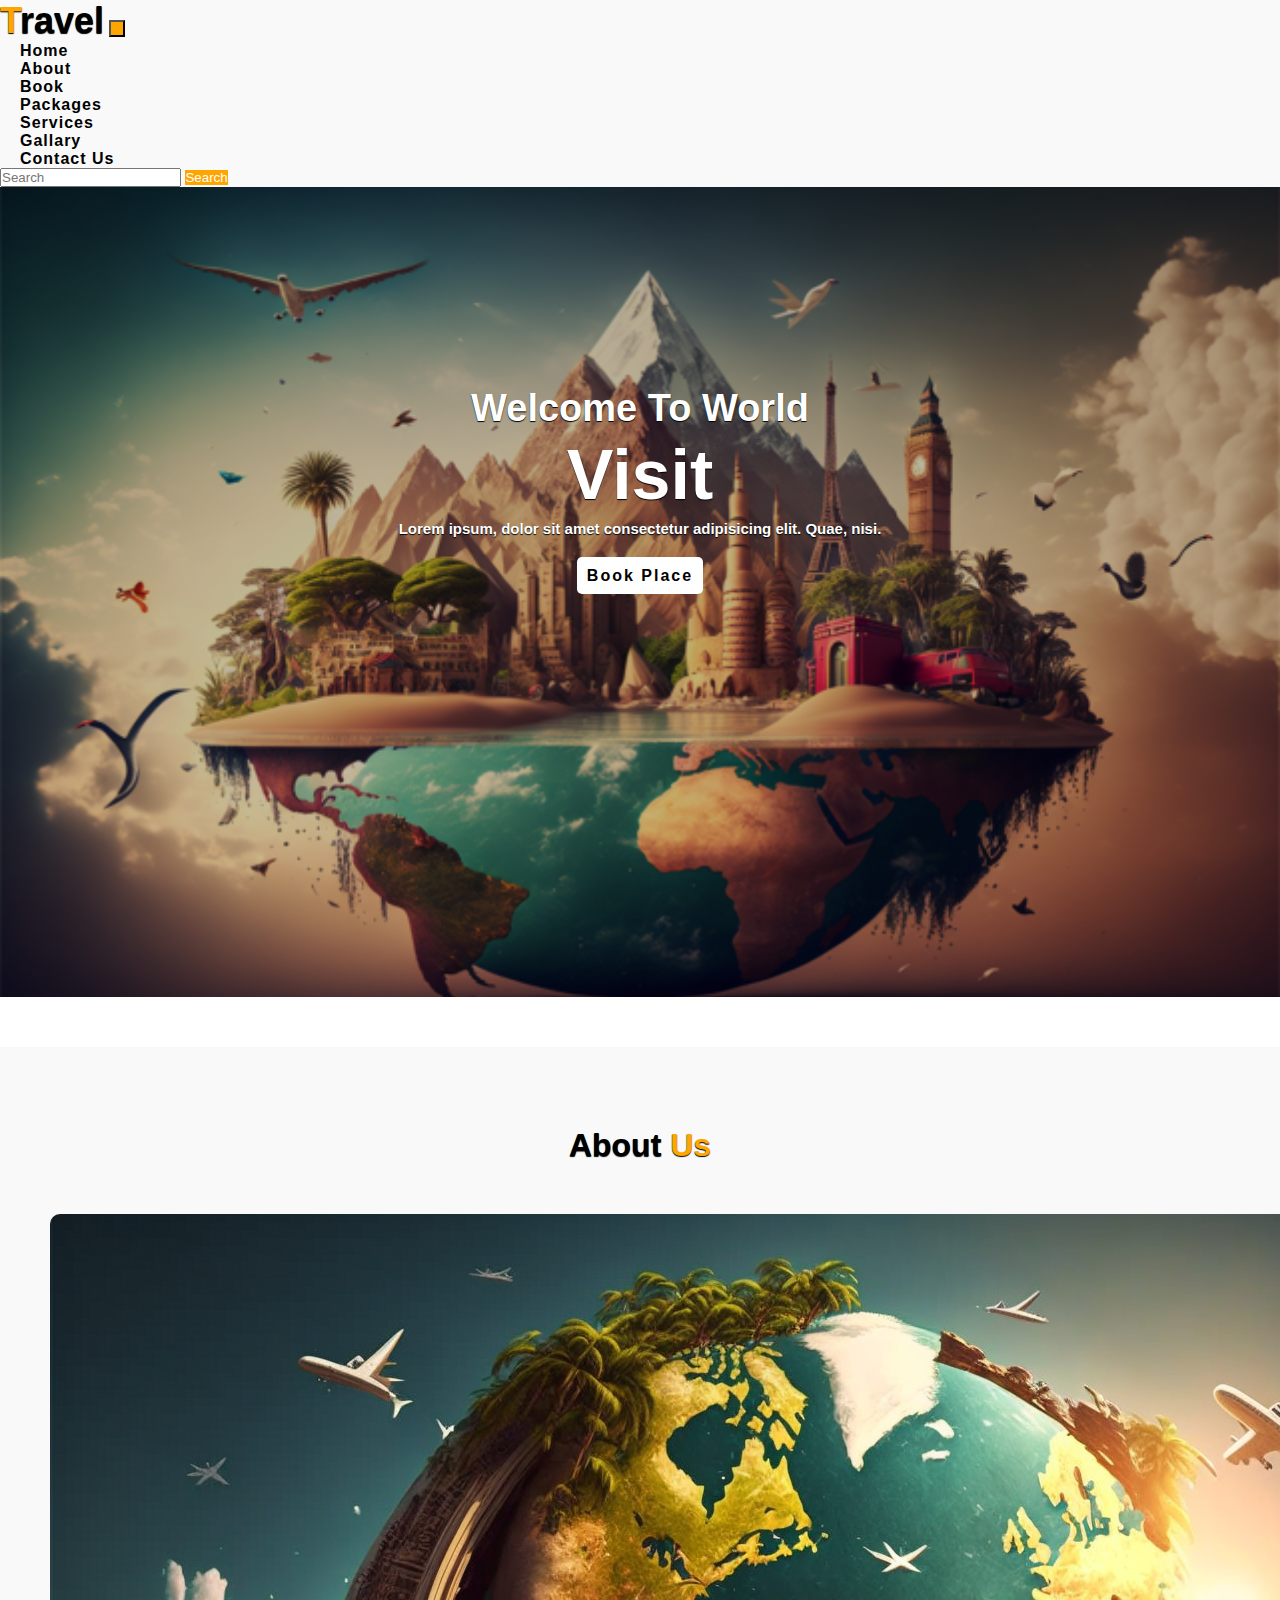
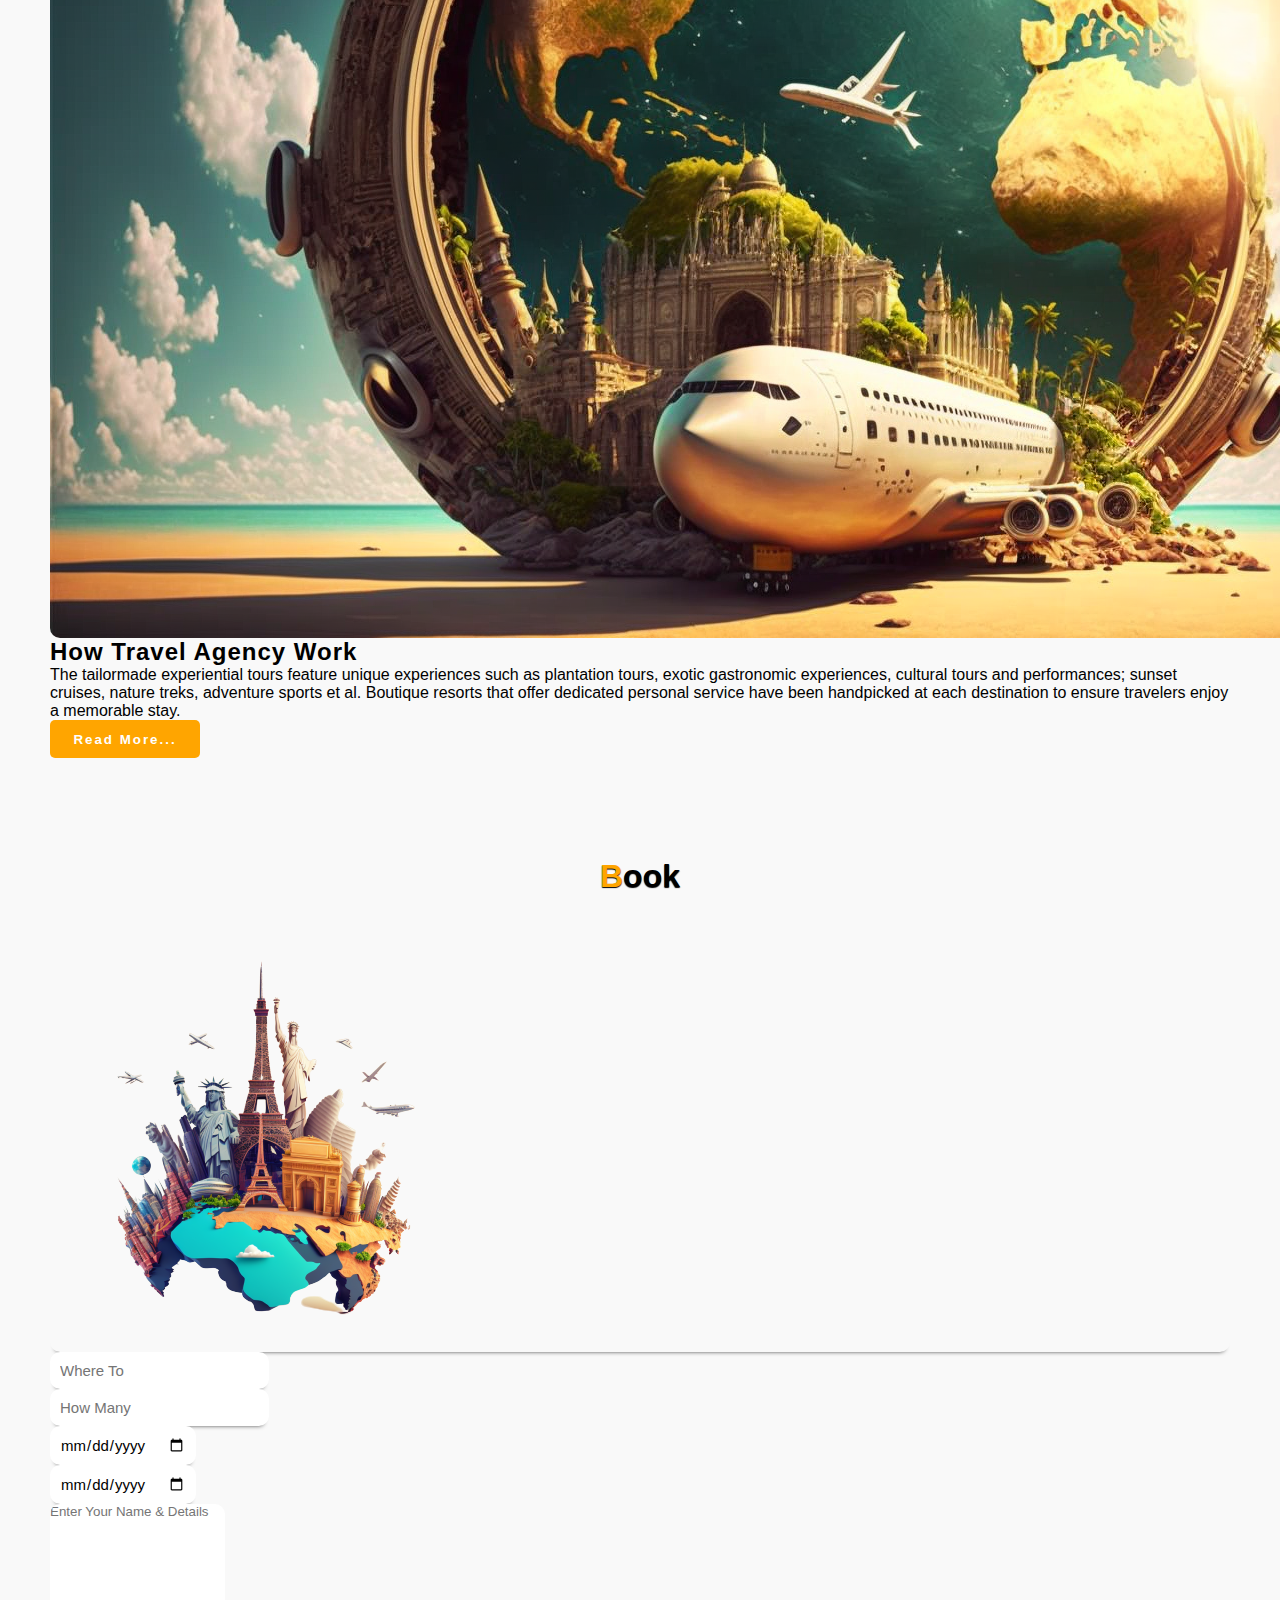
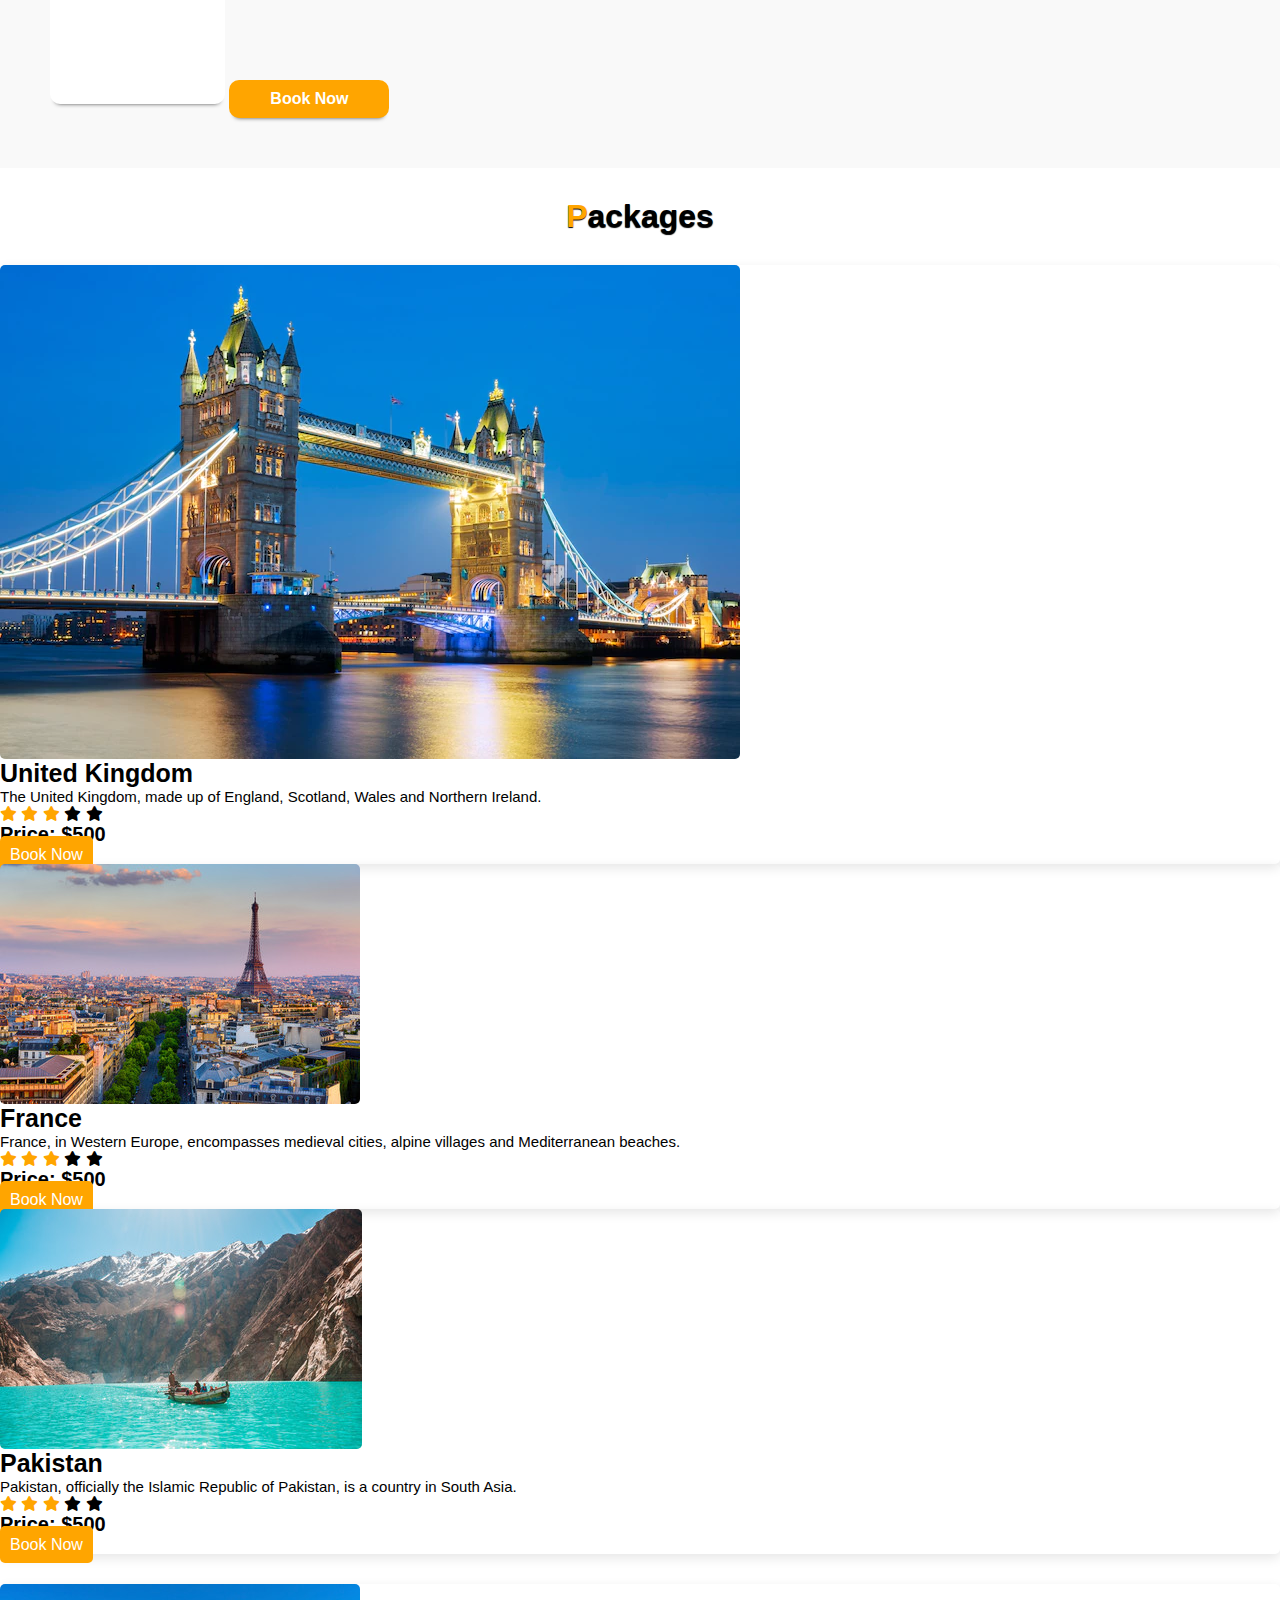
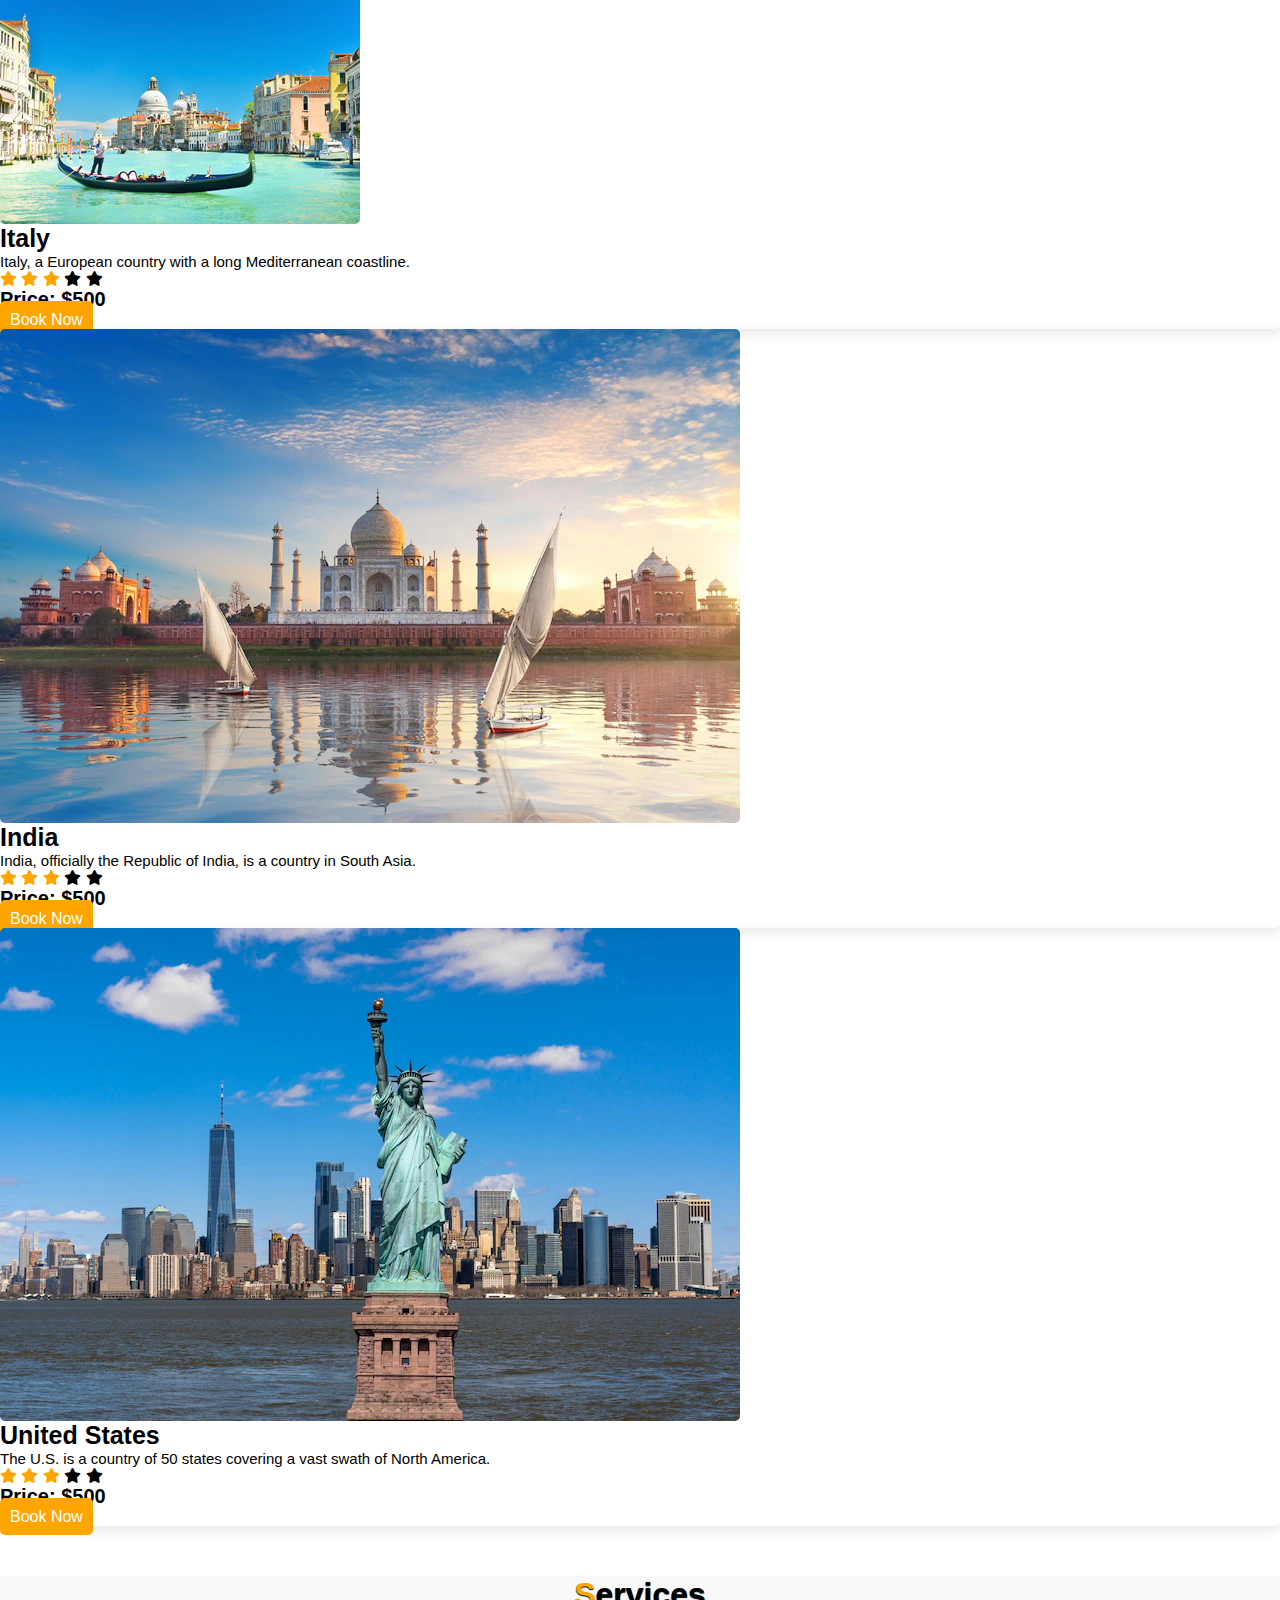
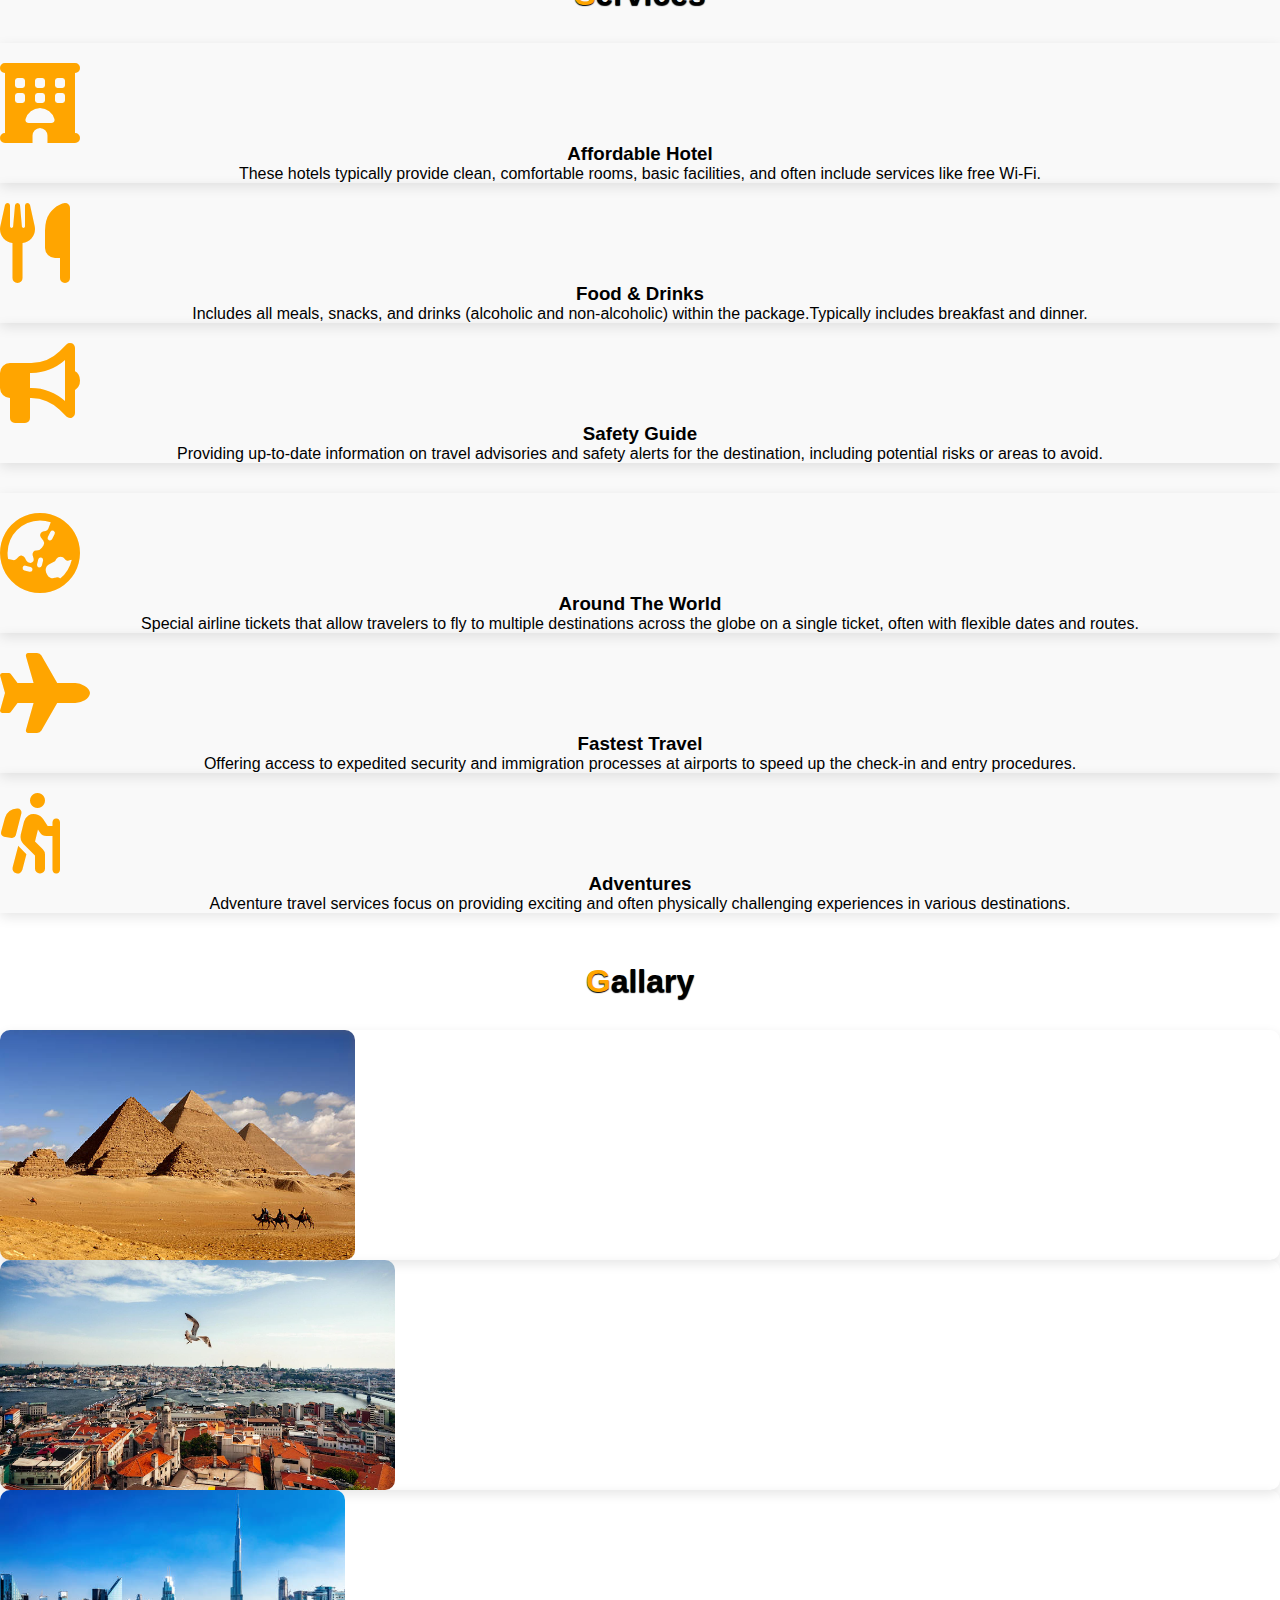
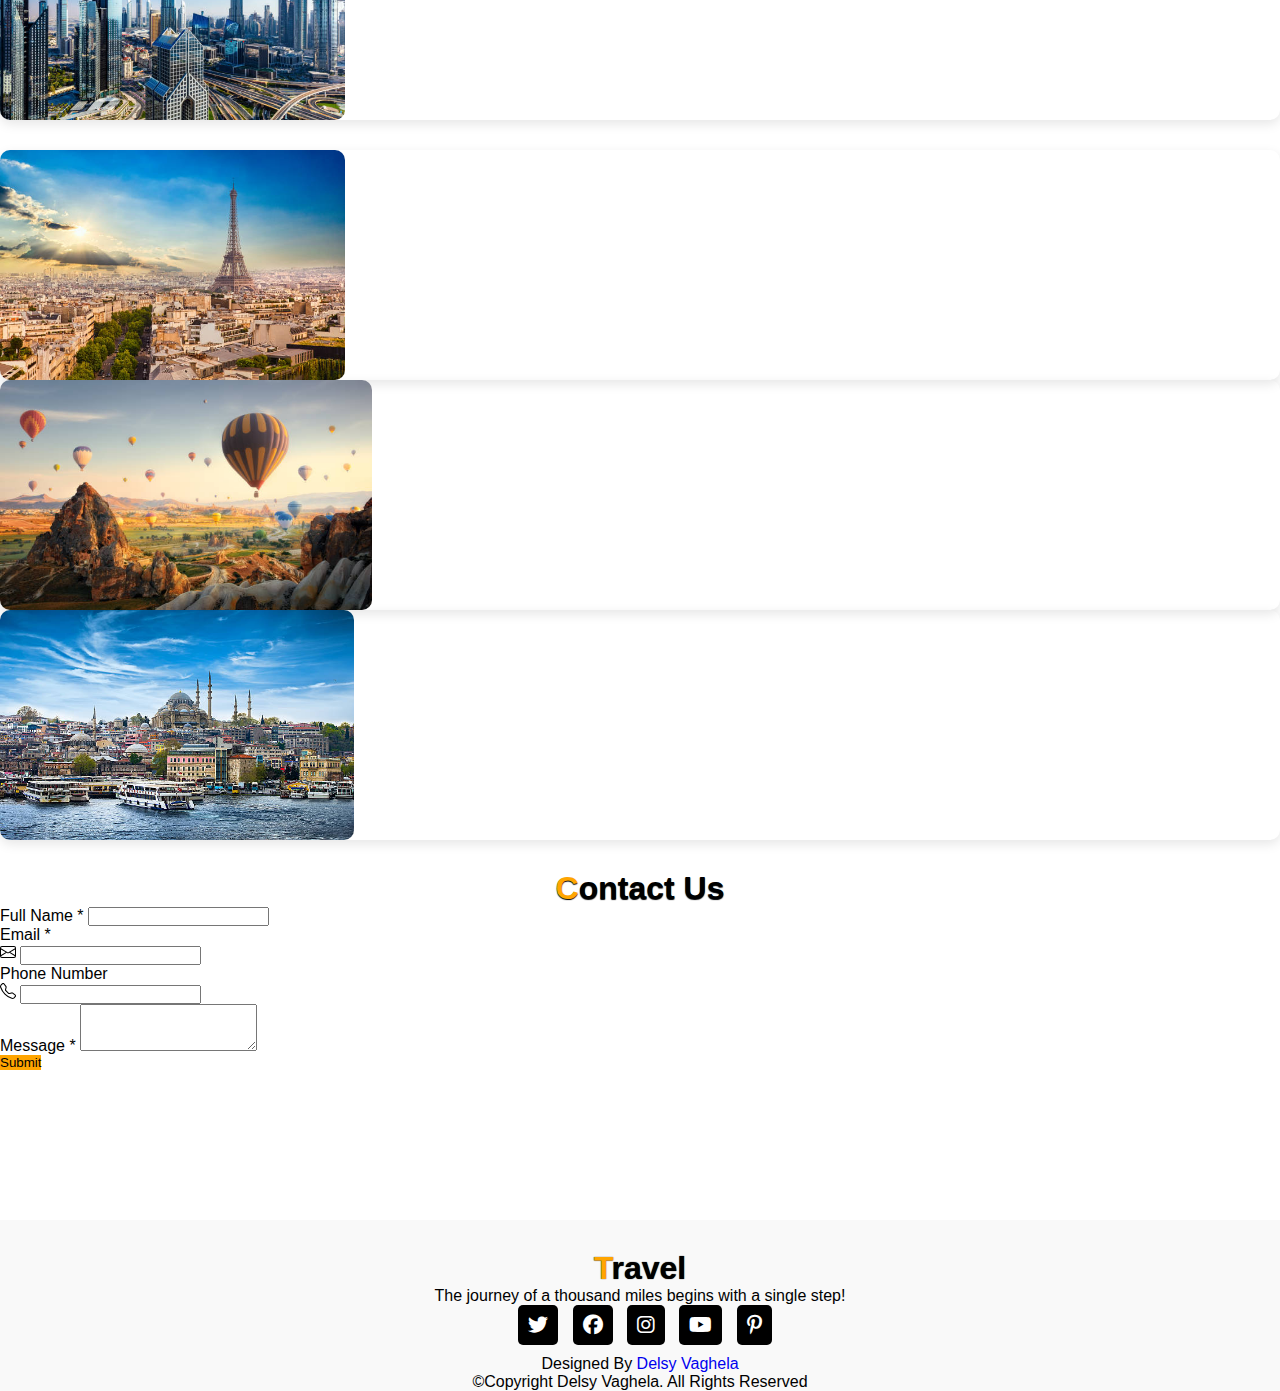
<file: Bootstrap/Travel Tour Website/index.html>
<html lang="en">
  <head>
    <meta charset="UTF-8" />
    <meta http-equiv="X-UA-Compatible" content="IE=edge" />
    <meta name="viewport" content="width=device-width, initial-scale=1.0" />
    <title>Travel Website</title>

    <link rel="stylesheet" href="style.css" />

    <!-- Bootstrap Link -->
    <link
      href="https://cdn.jsdelivr.net/npm/bootstrap@5.0.2/dist/css/bootstrap.min.css"
      rel="stylesheet"
      integrity="sha384-EVSTQN3/azprG1Anm3QDgpJLIm9Nao0Yz1ztcQTwFspd3yD65VohhpuuCOmLASjC"
      crossorigin="anonymous"
    />
    <!-- Bootstrap Link -->

    <!-- Font Awesome Cdn -->
    <link
      rel="stylesheet"
      href="https://cdnjs.cloudflare.com/ajax/libs/font-awesome/6.2.1/css/all.min.css"
    />
    <!-- Font Awesome Cdn -->

    <!-- Google Fonts -->
    <link rel="preconnect" href="https://fonts.googleapis.com" />
    <link rel="preconnect" href="https://fonts.gstatic.com" crossorigin />
    <link
      href="https://fonts.googleapis.com/css2?family=Roboto:wght@500&display=swap"
      rel="stylesheet"
    />
    <!-- Google Fonts -->
  </head>
  <body>
    <!-- Navbar Start -->
    <nav class="navbar navbar-expand-lg" id="navbar">
      <div class="container">
        <a class="navbar-brand" href="index.html" id="logo"
          ><span>T</span>ravel</a
        >
        <button
          class="navbar-toggler"
          type="button"
          data-bs-toggle="collapse"
          data-bs-target="#mynavbar"
        >
          <span><i class="fa-solid fa-bars"></i></span>
        </button>
        <div class="collapse navbar-collapse" id="mynavbar">
          <ul class="navbar-nav me-auto">
            <li class="nav-item">
              <a class="nav-link active" href="index.html">Home</a>
            </li>
            <li class="nav-item">
              <a class="nav-link" href="About.html">About</a>
            </li>
            <li class="nav-item">
              <a class="nav-link" href="Book.html">Book</a>
            </li>
            <li class="nav-item">
              <a class="nav-link" href="Packages.html">Packages</a>
            </li>
            <li class="nav-item">
              <a class="nav-link" href="Services.html">Services</a>
            </li>
            <li class="nav-item">
              <a class="nav-link" href="Gallary.html">Gallary</a>
            </li>
            <li class="nav-item">
              <a class="nav-link" href="Contact.html">Contact Us</a>
            </li>

            
          </ul>
          <form class="d-flex">
            <input class="form-control me-2" type="text" placeholder="Search" />
            <button class="btn btn-primary" type="button">Search</button>
          </form>
        </div>
      </div>
    </nav>
    <!-- Navbar End -->

    <!-- Home Section Start -->
    <div class="home">
      <div class="content">
        <h5>Welcome To World</h5>
        <h1>Visit <span class="changecontent"></span></h1>
        <p>
          Lorem ipsum, dolor sit amet consectetur adipisicing elit. Quae, nisi.
        </p>
        <a href="Book.html">Book Place</a>
      </div>
    </div>
    <!-- Home Section End -->

    <!-- About Start -->
    <section class="about" id="about">
      <div class="container">
        <div class="main-txt">
          <h1>About <span>Us</span></h1>
        </div>

        <div class="row" style="margin-top: 50px">
          <div class="col-md-6 py-3 py-md-0">
            <div class="card">
              <img src="./images/about-img.png" alt="" />
            </div>
          </div>

          <div class="col-md-6 py-3 py-md-0">
            <h2>How Travel Agency Work</h2>
            <p>
              The tailormade experiential tours feature unique experiences such
              as plantation tours, exotic gastronomic experiences, cultural
              tours and performances; sunset cruises, nature treks, adventure
              sports et al. Boutique resorts that offer dedicated personal
              service have been handpicked at each destination to ensure
              travelers enjoy a memorable stay.
            </p>
            <button id="about-btn" onclick="location.href='About.html'">
              Read More...
            </button>
          </div>
        </div>
      </div>
    </section>
    <!-- About End -->

    <!-- Section Book Start -->
    <section class="book" id="book">
      <div class="container">
        <div class="main-text">
          <h1><span>B</span>ook</h1>
        </div>

        <div class="row">
          <div class="col-md-6 py-3 py-md-0">
            <div class="card">
              <img src="./images/book-img.png" alt="" />
            </div>
          </div>

          <div class="col-md-6 py-3 py-md-0">
            <form action="#">
              <input
                type="text"
                class="form-control"
                placeholder="Where To"
                required
              /><br />
              <input
                type="text"
                class="form-control"
                placeholder="How Many"
                required
              /><br />
              <input
                type="date"
                class="form-control"
                placeholder="Arrivals"
                required
              /><br />
              <input
                type="date"
                class="form-control"
                placeholder="Leaving"
                required
              /><br />
              <textarea
                class="form-control"
                rows="5"
                name="text"
                placeholder="Enter Your Name & Details"
              ></textarea>
              <input type="submit" value="Book Now" class="submit" required />
            </form>
          </div>
        </div>
      </div>
    </section>
    <!-- Section Book End -->

    <!-- Section Packages Start -->
    <section class="packages" id="packages">
      <div class="container">
        <div class="main-txt">
          <h1><span>P</span>ackages</h1>
        </div>

        <div class="row" style="margin-top: 30px">
          <div class="col-md-4 py-3 py-md-0">
            <div class="card">
              <img src="./images/uk.png" alt="" />
              <div class="card-body">
                <h3>United Kingdom</h3>
                <p>
                  The United Kingdom, made up of England, Scotland, Wales and
                  Northern Ireland.
                </p>
                <div class="star">
                  <i class="fa-solid fa-star checked"></i>
                  <i class="fa-solid fa-star checked"></i>
                  <i class="fa-solid fa-star checked"></i>
                  <i class="fa-solid fa-star"></i>
                  <i class="fa-solid fa-star"></i>
                </div>
                <h6>Price: <strong>$500</strong></h6>
                <a href="Book.html">Book Now</a>
              </div>
            </div>
          </div>
          <div class="col-md-4 py-3 py-md-0">
            <div class="card">
              <img src="./images/france.png" alt="" />
              <div class="card-body">
                <h3>France</h3>
                <p>
                  France, in Western Europe, encompasses medieval cities, alpine
                  villages and Mediterranean beaches.
                </p>
                <div class="star">
                  <i class="fa-solid fa-star checked"></i>
                  <i class="fa-solid fa-star checked"></i>
                  <i class="fa-solid fa-star checked"></i>
                  <i class="fa-solid fa-star"></i>
                  <i class="fa-solid fa-star"></i>
                </div>
                <h6>Price: <strong>$500</strong></h6>
                <a href="Book.html">Book Now</a>
              </div>
            </div>
          </div>
          <div class="col-md-4 py-3 py-md-0">
            <div class="card">
              <img src="./images/pakistan.png" alt="" />
              <div class="card-body">
                <h3>Pakistan</h3>
                <p>
                  Pakistan, officially the Islamic Republic of Pakistan, is a
                  country in South Asia.
                </p>
                <div class="star">
                  <i class="fa-solid fa-star checked"></i>
                  <i class="fa-solid fa-star checked"></i>
                  <i class="fa-solid fa-star checked"></i>
                  <i class="fa-solid fa-star"></i>
                  <i class="fa-solid fa-star"></i>
                </div>
                <h6>Price: <strong>$500</strong></h6>
                <a href="Book.html">Book Now</a>
              </div>
            </div>
          </div>
        </div>

        <div class="row" style="margin-top: 30px">
          <div class="col-md-4 py-3 py-md-0">
            <div class="card">
              <img src="./images/italy.png" alt="" />
              <div class="card-body">
                <h3>Italy</h3>
                <p>
                  Italy, a European country with a long Mediterranean coastline.
                </p>
                <div class="star">
                  <i class="fa-solid fa-star checked"></i>
                  <i class="fa-solid fa-star checked"></i>
                  <i class="fa-solid fa-star checked"></i>
                  <i class="fa-solid fa-star"></i>
                  <i class="fa-solid fa-star"></i>
                </div>
                <h6>Price: <strong>$500</strong></h6>
                <a href="Book.html">Book Now</a>
              </div>
            </div>
          </div>
          <div class="col-md-4 py-3 py-md-0">
            <div class="card">
              <img src="./images/india.png" alt="" />
              <div class="card-body">
                <h3>India</h3>
                <p>
                  India, officially the Republic of India, is a country in South
                  Asia.
                </p>
                <div class="star">
                  <i class="fa-solid fa-star checked"></i>
                  <i class="fa-solid fa-star checked"></i>
                  <i class="fa-solid fa-star checked"></i>
                  <i class="fa-solid fa-star"></i>
                  <i class="fa-solid fa-star"></i>
                </div>
                <h6>Price: <strong>$500</strong></h6>
                <a href="Book.html">Book Now</a>
              </div>
            </div>
          </div>
          <div class="col-md-4 py-3 py-md-0">
            <div class="card">
              <img src="./images/us.png" alt="" />
              <div class="card-body">
                <h3>United States</h3>
                <p>
                  The U.S. is a country of 50 states covering a vast swath of
                  North America.
                </p>
                <div class="star">
                  <i class="fa-solid fa-star checked"></i>
                  <i class="fa-solid fa-star checked"></i>
                  <i class="fa-solid fa-star checked"></i>
                  <i class="fa-solid fa-star"></i>
                  <i class="fa-solid fa-star"></i>
                </div>
                <h6>Price: <strong>$500</strong></h6>
                <a href="Book.html">Book Now</a>
              </div>
            </div>
          </div>
        </div>
      </div>
    </section>
    <!-- Section Packages End -->

    <!-- Section Services Start -->
    <section class="services" id="services">
      <div class="container">
        <div class="main-txt">
          <h1><span>S</span>ervices</h1>
        </div>

        <div class="row" style="margin-top: 30px">
          <div class="col-md-4 py-3 py-md-0">
            <div class="card">
              <i class="fas fa-hotel"></i>
              <div class="card-body">
                <h3>Affordable Hotel</h3>
                <p>
                  These hotels typically provide clean, comfortable rooms, basic
                  facilities, and often include services like free Wi-Fi.
                </p>
              </div>
            </div>
          </div>
          <div class="col-md-4 py-3 py-md-0">
            <div class="card">
              <i class="fas fa-utensils"></i>
              <div class="card-body">
                <h3>Food & Drinks</h3>
                <p>
                  Includes all meals, snacks, and drinks (alcoholic and
                  non-alcoholic) within the package.Typically includes breakfast
                  and dinner.
                </p>
              </div>
            </div>
          </div>
          <div class="col-md-4 py-3 py-md-0">
            <div class="card">
              <i class="fas fa-bullhorn"></i>
              <div class="card-body">
                <h3>Safety Guide</h3>
                <p>
                  Providing up-to-date information on travel advisories and
                  safety alerts for the destination, including potential risks
                  or areas to avoid.
                </p>
              </div>
            </div>
          </div>
        </div>

        <div class="row" style="margin-top: 30px">
          <div class="col-md-4 py-3 py-md-0">
            <div class="card">
              <i class="fas fa-globe-asia"></i>
              <div class="card-body">
                <h3>Around The World</h3>
                <p>
                  Special airline tickets that allow travelers to fly to
                  multiple destinations across the globe on a single ticket,
                  often with flexible dates and routes.
                </p>
              </div>
            </div>
          </div>
          <div class="col-md-4 py-3 py-md-0">
            <div class="card">
              <i class="fas fa-plane"></i>
              <div class="card-body">
                <h3>Fastest Travel</h3>
                <p>
                  Offering access to expedited security and immigration
                  processes at airports to speed up the check-in and entry
                  procedures.
                </p>
              </div>
            </div>
          </div>
          <div class="col-md-4 py-3 py-md-0">
            <div class="card">
              <i class="fas fa-hiking"></i>
              <div class="card-body">
                <h3>Adventures</h3>
                <p>
                  Adventure travel services focus on providing exciting and
                  often physically challenging experiences in various
                  destinations.
                </p>
              </div>
            </div>
          </div>
        </div>
      </div>
    </section>
    <!-- Section Services End -->

    <!-- Section Gallary Start -->
    <section class="gallary" id="gallary">
      <div class="container">
        <div class="main-txt">
          <h1><span>G</span>allary</h1>
        </div>

        <div class="row" style="margin-top: 30px">
          <div class="col-md-4 py-3 py-md-0">
            <div class="card">
              <img src="./images/g1.png" alt="" height="230px" />
            </div>
          </div>
          <div class="col-md-4 py-3 py-md-0">
            <div class="card">
              <img src="./images/g2.png" alt="" height="230px" />
            </div>
          </div>
          <div class="col-md-4 py-3 py-md-0">
            <div class="card">
              <img src="./images/g3.png" alt="" height="230px" />
            </div>
          </div>
        </div>

        <div class="row" style="margin-top: 30px">
          <div class="col-md-4 py-3 py-md-0">
            <div class="card">
              <img src="./images/g4.png" alt="" height="230px" />
            </div>
          </div>
          <div class="col-md-4 py-3 py-md-0">
            <div class="card">
              <img src="./images/g5.png" alt="" height="230px" />
            </div>
          </div>
          <div class="col-md-4 py-3 py-md-0">
            <div class="card">
              <img src="./images/g6.png" alt="" height="230px" />
            </div>
          </div>
        </div>
      </div>
    </section>
    <!-- Section Gallary End -->

    <!-- contact us  -->
    <section class="packages" id="packages">
      <div class="container">
        
        <div class="main-txt">
          <h1><span>C</span>ontact Us</h1>
        </div>
        <!-- Contact 1 - Bootstrap Brain Component -->
<section class="bg-light py-3 py-md-5">
    <div class="container">
      <div class="row justify-content-md-center">
        
      </div>
    </div>
  
    <div class="container">
      <div class="row justify-content-lg-center">
        <div class="col-12 col-lg-9">
          <div class="bg-white border rounded shadow-sm overflow-hidden">
  
            <form action="#!">
              <div class="row gy-4 gy-xl-5 p-4 p-xl-5">
                <div class="col-12">
                  <label for="fullname" class="form-label">Full Name <span class="text-danger">*</span></label>
                  <input type="text" class="form-control" id="fullname" name="fullname" value="" required>
                </div>
                <div class="col-12 col-md-6">
                  <label for="email" class="form-label">Email <span class="text-danger">*</span></label>
                  <div class="input-group">
                    <span class="input-group-text">
                      <svg xmlns="http://www.w3.org/2000/svg" width="16" height="16" fill="currentColor" class="bi bi-envelope" viewBox="0 0 16 16">
                        <path d="M0 4a2 2 0 0 1 2-2h12a2 2 0 0 1 2 2v8a2 2 0 0 1-2 2H2a2 2 0 0 1-2-2V4Zm2-1a1 1 0 0 0-1 1v.217l7 4.2 7-4.2V4a1 1 0 0 0-1-1H2Zm13 2.383-4.708 2.825L15 11.105V5.383Zm-.034 6.876-5.64-3.471L8 9.583l-1.326-.795-5.64 3.47A1 1 0 0 0 2 13h12a1 1 0 0 0 .966-.741ZM1 11.105l4.708-2.897L1 5.383v5.722Z" />
                      </svg>
                    </span>
                    <input type="email" class="form-control" id="email" name="email" value="" required>
                  </div>
                </div>
                <div class="col-12 col-md-6">
                  <label for="phone" class="form-label">Phone Number</label>
                  <div class="input-group">
                    <span class="input-group-text">
                      <svg xmlns="http://www.w3.org/2000/svg" width="16" height="16" fill="currentColor" class="bi bi-telephone" viewBox="0 0 16 16">
                        <path d="M3.654 1.328a.678.678 0 0 0-1.015-.063L1.605 2.3c-.483.484-.661 1.169-.45 1.77a17.568 17.568 0 0 0 4.168 6.608 17.569 17.569 0 0 0 6.608 4.168c.601.211 1.286.033 1.77-.45l1.034-1.034a.678.678 0 0 0-.063-1.015l-2.307-1.794a.678.678 0 0 0-.58-.122l-2.19.547a1.745 1.745 0 0 1-1.657-.459L5.482 8.062a1.745 1.745 0 0 1-.46-1.657l.548-2.19a.678.678 0 0 0-.122-.58L3.654 1.328zM1.884.511a1.745 1.745 0 0 1 2.612.163L6.29 2.98c.329.423.445.974.315 1.494l-.547 2.19a.678.678 0 0 0 .178.643l2.457 2.457a.678.678 0 0 0 .644.178l2.189-.547a1.745 1.745 0 0 1 1.494.315l2.306 1.794c.829.645.905 1.87.163 2.611l-1.034 1.034c-.74.74-1.846 1.065-2.877.702a18.634 18.634 0 0 1-7.01-4.42 18.634 18.634 0 0 1-4.42-7.009c-.362-1.03-.037-2.137.703-2.877L1.885.511z" />
                      </svg>
                    </span>
                    <input type="tel" class="form-control" id="phone" name="phone" value="">
                  </div>
                </div>
                <div class="col-12">
                  <label for="message" class="form-label">Message <span class="text-danger">*</span></label>
                  <textarea class="form-control" id="message" name="message" rows="3" required></textarea>
                </div>
                <div class="col-12">
                  <div class="d-grid">
                    <button class="btn btn-primary btn-lg" type="submit" style="background-color: #ffa500;border: none;">Submit</button>
                  </div>
                </div>
              </div>
            </form>
  
          </div>
        </div>
      </div>
    </div>
  </section>

  <!-- contact us end -->

       



       


      </div>
    </section>

    <!-- Footer Start -->
    <footer id="footer">
      <h1><span>T</span>ravel</h1>
      <p>The journey of a thousand miles begins with a single step!</p>
      <div class="social-links">
        <i class="fa-brands fa-twitter"></i>
        <i class="fa-brands fa-facebook"></i>
        <i class="fa-brands fa-instagram"></i>
        <i class="fa-brands fa-youtube"></i>
        <i class="fa-brands fa-pinterest-p"></i>
      </div>
      <div class="credit">
        <p>Designed By <a href="#">Delsy Vaghela</a></p>
      </div>
      <div class="copyright">
        <p>&copy;Copyright Delsy Vaghela. All Rights Reserved</p>
      </div>
    </footer>
    <!-- Footer End -->

    <script
      src="https://cdn.jsdelivr.net/npm/bootstrap@5.0.2/dist/js/bootstrap.bundle.min.js"
      integrity="sha384-MrcW6ZMFYlzcLA8Nl+NtUVF0sA7MsXsP1UyJoMp4YLEuNSfAP+JcXn/tWtIaxVXM"
      crossorigin="anonymous"
    ></script>
  </body>
</html>
</file>
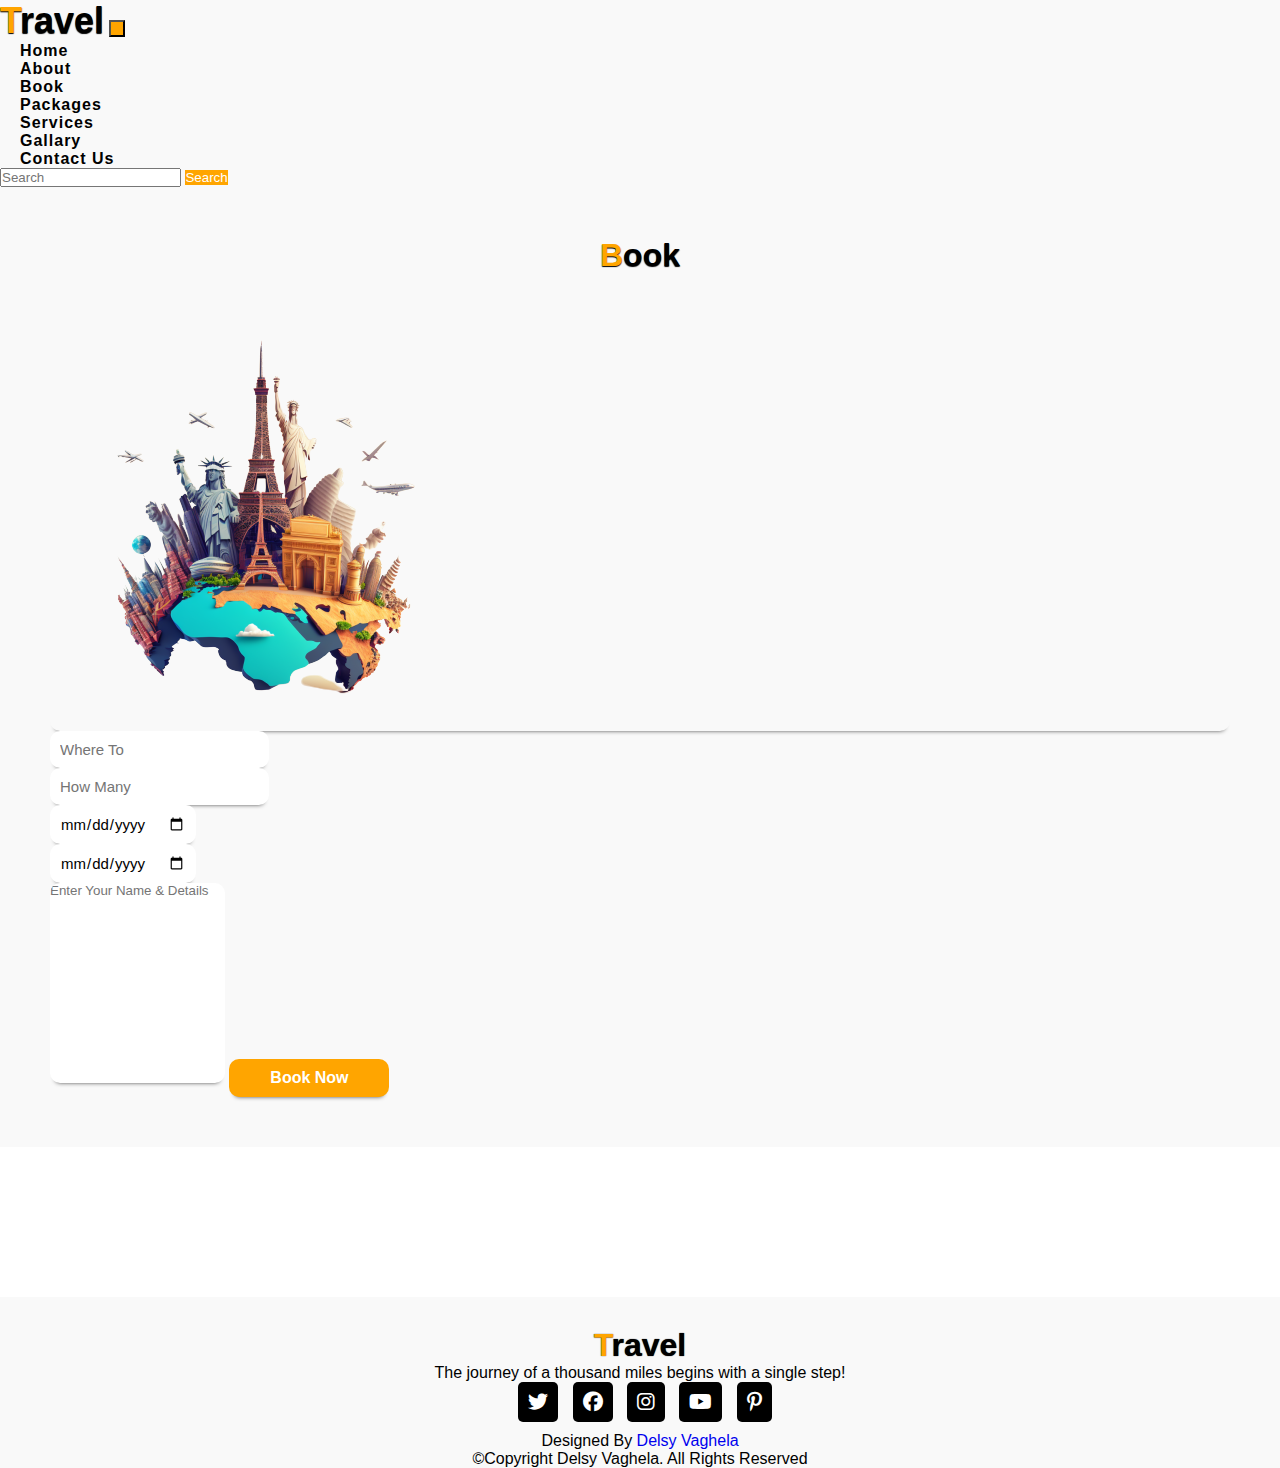
<file: Bootstrap/Travel Tour Website/Book.html>
<html lang="en">
<head>
    <meta charset="UTF-8">
    <meta http-equiv="X-UA-Compatible" content="IE=edge">
    <meta name="viewport" content="width=device-width, initial-scale=1.0">
    <title>Travel Website</title>

    <link rel="stylesheet" href="style.css">

    <!-- Bootstrap Link -->
    <link href="https://cdn.jsdelivr.net/npm/bootstrap@5.0.2/dist/css/bootstrap.min.css" rel="stylesheet" integrity="sha384-EVSTQN3/azprG1Anm3QDgpJLIm9Nao0Yz1ztcQTwFspd3yD65VohhpuuCOmLASjC" crossorigin="anonymous">
    <!-- Bootstrap Link -->


    <!-- Font Awesome Cdn -->
    <link rel="stylesheet" href="https://cdnjs.cloudflare.com/ajax/libs/font-awesome/6.2.1/css/all.min.css">
    <!-- Font Awesome Cdn -->


    <!-- Google Fonts -->
    <link rel="preconnect" href="https://fonts.googleapis.com">
    <link rel="preconnect" href="https://fonts.gstatic.com" crossorigin>
    <link href="https://fonts.googleapis.com/css2?family=Roboto:wght@500&display=swap" rel="stylesheet">
    <!-- Google Fonts -->
</head>
<body>
    

    <!-- Navbar Start -->
    <nav class="navbar navbar-expand-lg" id="navbar">
        <div class="container">
          <a class="navbar-brand" href="index.html" id="logo"><span>T</span>ravel</a>
          <button class="navbar-toggler" type="button" data-bs-toggle="collapse" data-bs-target="#mynavbar">
            <span><i class="fa-solid fa-bars"></i></span>
          </button>
          <div class="collapse navbar-collapse" id="mynavbar">
            <ul class="navbar-nav me-auto">
                <li class="nav-item">
                  <a class="nav-link active" href="index.html">Home</a>
                </li>
                <li class="nav-item">
                  <a class="nav-link" href="About.html">About</a>
                </li>
                <li class="nav-item">
                    <a class="nav-link" href="Book.html">Book</a>
                  </li>
                <li class="nav-item">
                  <a class="nav-link" href="Packages.html">Packages</a>
                </li>
                <li class="nav-item">
                  <a class="nav-link" href="Services.html">Services</a>
                </li>
                <li class="nav-item">
                  <a class="nav-link" href="Gallary.html">Gallary</a>
                </li>
                <li class="nav-item">
                    <a class="nav-link" href="Contact.html">Contact Us</a>
                  </li>
                
                
               
              </ul>
            <form class="d-flex">
              <input class="form-control me-2" type="text" placeholder="Search">
              <button class="btn btn-primary" type="button">Search</button>
            </form>
          </div>
        </div>
      </nav>
    <!-- Navbar End -->

    <!-- Section Book Start -->
    <section class="book" id="book">
      <div class="container">

        <div class="main-text">
          <h1><span>B</span>ook</h1>
        </div>
        
        <div class="row">

          <div class="col-md-6 py-3 py-md-0">
            <div class="card">
              <img src="./images/book-img.png" alt="">
            </div>
          </div>

          <div class="col-md-6 py-3 py-md-0">
            <form action="#">

              <input type="text" class="form-control" placeholder="Where To" required><br>
              <input type="text" class="form-control" placeholder="How Many" required><br>
              <input type="date" class="form-control" placeholder="Arrivals" required><br>
              <input type="date" class="form-control" placeholder="Leaving" required><br>
              <textarea class="form-control" rows="5" name="text" placeholder="Enter Your Name & Details"></textarea>
              <input type="submit" value="Book Now" class="submit" required>

            </form>
          </div>

        </div>
      </div>
    </section>
    <!-- Section Book End -->


    <!-- Footer Start -->
    <footer id="footer">
      <h1><span>T</span>ravel</h1>
      <p>The journey of a thousand miles begins with a single step!</p>
      <div class="social-links">
        <i class="fa-brands fa-twitter"></i>
        <i class="fa-brands fa-facebook"></i>
        <i class="fa-brands fa-instagram"></i>
        <i class="fa-brands fa-youtube"></i>
        <i class="fa-brands fa-pinterest-p"></i>
      </div>
      <div class="credit">
        <p>Designed By <a href="#">Delsy Vaghela</a></p>
      </div>
      <div class="copyright">
        <p>&copy;Copyright Delsy Vaghela. All Rights Reserved</p>
      </div>
    </footer>
    <!-- Footer End -->

    <script src="https://cdn.jsdelivr.net/npm/bootstrap@5.0.2/dist/js/bootstrap.bundle.min.js" integrity="sha384-MrcW6ZMFYlzcLA8Nl+NtUVF0sA7MsXsP1UyJoMp4YLEuNSfAP+JcXn/tWtIaxVXM" crossorigin="anonymous"></script>

</body>
</html>
</file>
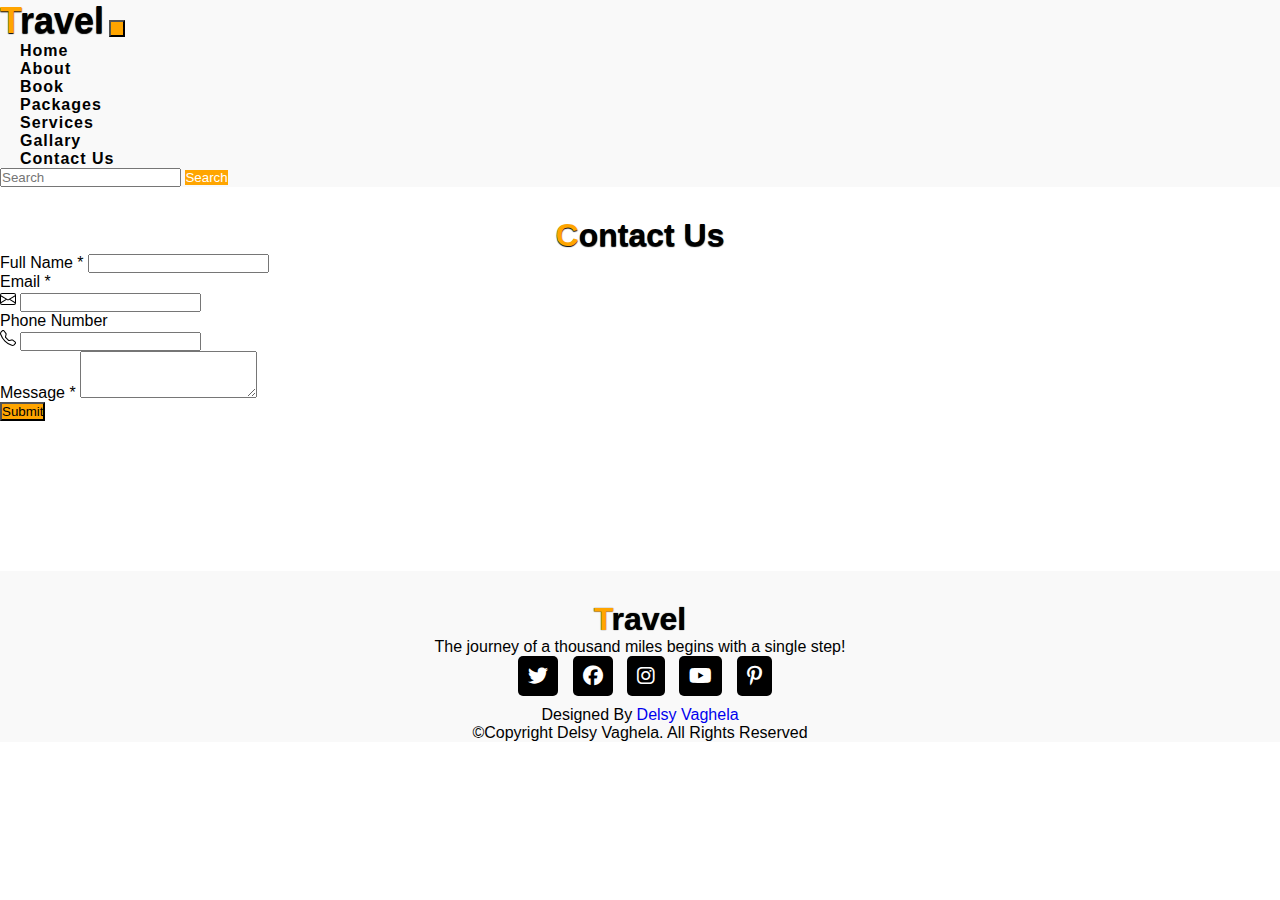
<file: Bootstrap/Travel Tour Website/Contact.html>
<html lang="en">
<head>
    <meta charset="UTF-8">
    <meta http-equiv="X-UA-Compatible" content="IE=edge">
    <meta name="viewport" content="width=device-width, initial-scale=1.0">
    <title>Travel Website</title>

    <link rel="stylesheet" href="style.css">

    <!-- Bootstrap Link -->
    <link href="https://cdn.jsdelivr.net/npm/bootstrap@5.0.2/dist/css/bootstrap.min.css" rel="stylesheet" integrity="sha384-EVSTQN3/azprG1Anm3QDgpJLIm9Nao0Yz1ztcQTwFspd3yD65VohhpuuCOmLASjC" crossorigin="anonymous">
    <!-- Bootstrap Link -->


    <!-- Font Awesome Cdn -->
    <link rel="stylesheet" href="https://cdnjs.cloudflare.com/ajax/libs/font-awesome/6.2.1/css/all.min.css">
    <!-- Font Awesome Cdn -->


    <!-- Google Fonts -->
    <link rel="preconnect" href="https://fonts.googleapis.com">
    <link rel="preconnect" href="https://fonts.gstatic.com" crossorigin>
    <link href="https://fonts.googleapis.com/css2?family=Roboto:wght@500&display=swap" rel="stylesheet">
    <!-- Google Fonts -->
</head>
<body>
    





    <!-- Navbar Start -->
    <nav class="navbar navbar-expand-lg" id="navbar">
        <div class="container">
          <a class="navbar-brand" href="index.html" id="logo"><span>T</span>ravel</a>
          <button class="navbar-toggler" type="button" data-bs-toggle="collapse" data-bs-target="#mynavbar">
            <span><i class="fa-solid fa-bars"></i></span>
          </button>
          <div class="collapse navbar-collapse" id="mynavbar">
            <ul class="navbar-nav me-auto">
                <li class="nav-item">
                  <a class="nav-link active" href="index.html">Home</a>
                </li>
                <li class="nav-item">
                  <a class="nav-link" href="About.html">About</a>
                </li>
                <li class="nav-item">
                    <a class="nav-link" href="Book.html">Book</a>
                  </li>
                <li class="nav-item">
                  <a class="nav-link" href="Packages.html">Packages</a>
                </li>
                <li class="nav-item">
                  <a class="nav-link" href="Services.html">Services</a>
                </li>
                <li class="nav-item">
                  <a class="nav-link" href="Gallary.html">Gallary</a>
                </li>
                <li class="nav-item">
                    <a class="nav-link" href="Contact.html">Contact Us</a>
                  </li>
                
                
               
              </ul>
            <form class="d-flex">
              <input class="form-control me-2" type="text" placeholder="Search">
              <button class="btn btn-primary" type="button">Search</button>
            </form>
          </div>
        </div>
      </nav>
    <!-- Navbar End -->

    <!-- Section Packages Start -->
    <section class="packages" id="packages">
      <div class="container">
        
        <div class="main-txt">
          <h1><span>C</span>ontact Us</h1>
        </div>
        <!-- Contact 1 - Bootstrap Brain Component -->
<section class="bg-light py-3 py-md-5">
    <div class="container">
      <div class="row justify-content-md-center">
        
      </div>
    </div>
  
    <div class="container">
      <div class="row justify-content-lg-center">
        <div class="col-12 col-lg-9">
          <div class="bg-white border rounded shadow-sm overflow-hidden">
  
            <form action="#!">
              <div class="row gy-4 gy-xl-5 p-4 p-xl-5">
                <div class="col-12">
                  <label for="fullname" class="form-label">Full Name <span class="text-danger">*</span></label>
                  <input type="text" class="form-control" id="fullname" name="fullname" value="" required>
                </div>
                <div class="col-12 col-md-6">
                  <label for="email" class="form-label">Email <span class="text-danger">*</span></label>
                  <div class="input-group">
                    <span class="input-group-text">
                      <svg xmlns="http://www.w3.org/2000/svg" width="16" height="16" fill="currentColor" class="bi bi-envelope" viewBox="0 0 16 16">
                        <path d="M0 4a2 2 0 0 1 2-2h12a2 2 0 0 1 2 2v8a2 2 0 0 1-2 2H2a2 2 0 0 1-2-2V4Zm2-1a1 1 0 0 0-1 1v.217l7 4.2 7-4.2V4a1 1 0 0 0-1-1H2Zm13 2.383-4.708 2.825L15 11.105V5.383Zm-.034 6.876-5.64-3.471L8 9.583l-1.326-.795-5.64 3.47A1 1 0 0 0 2 13h12a1 1 0 0 0 .966-.741ZM1 11.105l4.708-2.897L1 5.383v5.722Z" />
                      </svg>
                    </span>
                    <input type="email" class="form-control" id="email" name="email" value="" required>
                  </div>
                </div>
                <div class="col-12 col-md-6">
                  <label for="phone" class="form-label">Phone Number</label>
                  <div class="input-group">
                    <span class="input-group-text">
                      <svg xmlns="http://www.w3.org/2000/svg" width="16" height="16" fill="currentColor" class="bi bi-telephone" viewBox="0 0 16 16">
                        <path d="M3.654 1.328a.678.678 0 0 0-1.015-.063L1.605 2.3c-.483.484-.661 1.169-.45 1.77a17.568 17.568 0 0 0 4.168 6.608 17.569 17.569 0 0 0 6.608 4.168c.601.211 1.286.033 1.77-.45l1.034-1.034a.678.678 0 0 0-.063-1.015l-2.307-1.794a.678.678 0 0 0-.58-.122l-2.19.547a1.745 1.745 0 0 1-1.657-.459L5.482 8.062a1.745 1.745 0 0 1-.46-1.657l.548-2.19a.678.678 0 0 0-.122-.58L3.654 1.328zM1.884.511a1.745 1.745 0 0 1 2.612.163L6.29 2.98c.329.423.445.974.315 1.494l-.547 2.19a.678.678 0 0 0 .178.643l2.457 2.457a.678.678 0 0 0 .644.178l2.189-.547a1.745 1.745 0 0 1 1.494.315l2.306 1.794c.829.645.905 1.87.163 2.611l-1.034 1.034c-.74.74-1.846 1.065-2.877.702a18.634 18.634 0 0 1-7.01-4.42 18.634 18.634 0 0 1-4.42-7.009c-.362-1.03-.037-2.137.703-2.877L1.885.511z" />
                      </svg>
                    </span>
                    <input type="tel" class="form-control" id="phone" name="phone" value="">
                  </div>
                </div>
                <div class="col-12">
                  <label for="message" class="form-label">Message <span class="text-danger">*</span></label>
                  <textarea class="form-control" id="message" name="message" rows="3" required></textarea>
                </div>
                <div class="col-12">
                  <div class="d-grid">
                    <button class="btn btn-primary btn-lg" type="submit" style="background-color: #ffa500;">Submit</button>
                  </div>
                </div>
              </div>
            </form>
  
          </div>
        </div>
      </div>
    </div>
  </section>

       



       


      </div>
    </section>
    <!-- Section Packages End -->

    <!-- Footer Start -->
    <footer id="footer">
      <h1><span>T</span>ravel</h1>
      <p>The journey of a thousand miles begins with a single step!</p>
      <div class="social-links">
        <i class="fa-brands fa-twitter"></i>
        <i class="fa-brands fa-facebook"></i>
        <i class="fa-brands fa-instagram"></i>
        <i class="fa-brands fa-youtube"></i>
        <i class="fa-brands fa-pinterest-p"></i>
      </div>
      <div class="credit">
        <p>Designed By <a href="#">Delsy Vaghela</a></p>
      </div>
      <div class="copyright">
        <p>&copy;Copyright Delsy Vaghela. All Rights Reserved</p>
      </div>
    </footer>
    <!-- Footer End -->







    


    <script src="https://cdn.jsdelivr.net/npm/bootstrap@5.0.2/dist/js/bootstrap.bundle.min.js" integrity="sha384-MrcW6ZMFYlzcLA8Nl+NtUVF0sA7MsXsP1UyJoMp4YLEuNSfAP+JcXn/tWtIaxVXM" crossorigin="anonymous"></script>

</body>
</html>
</file>
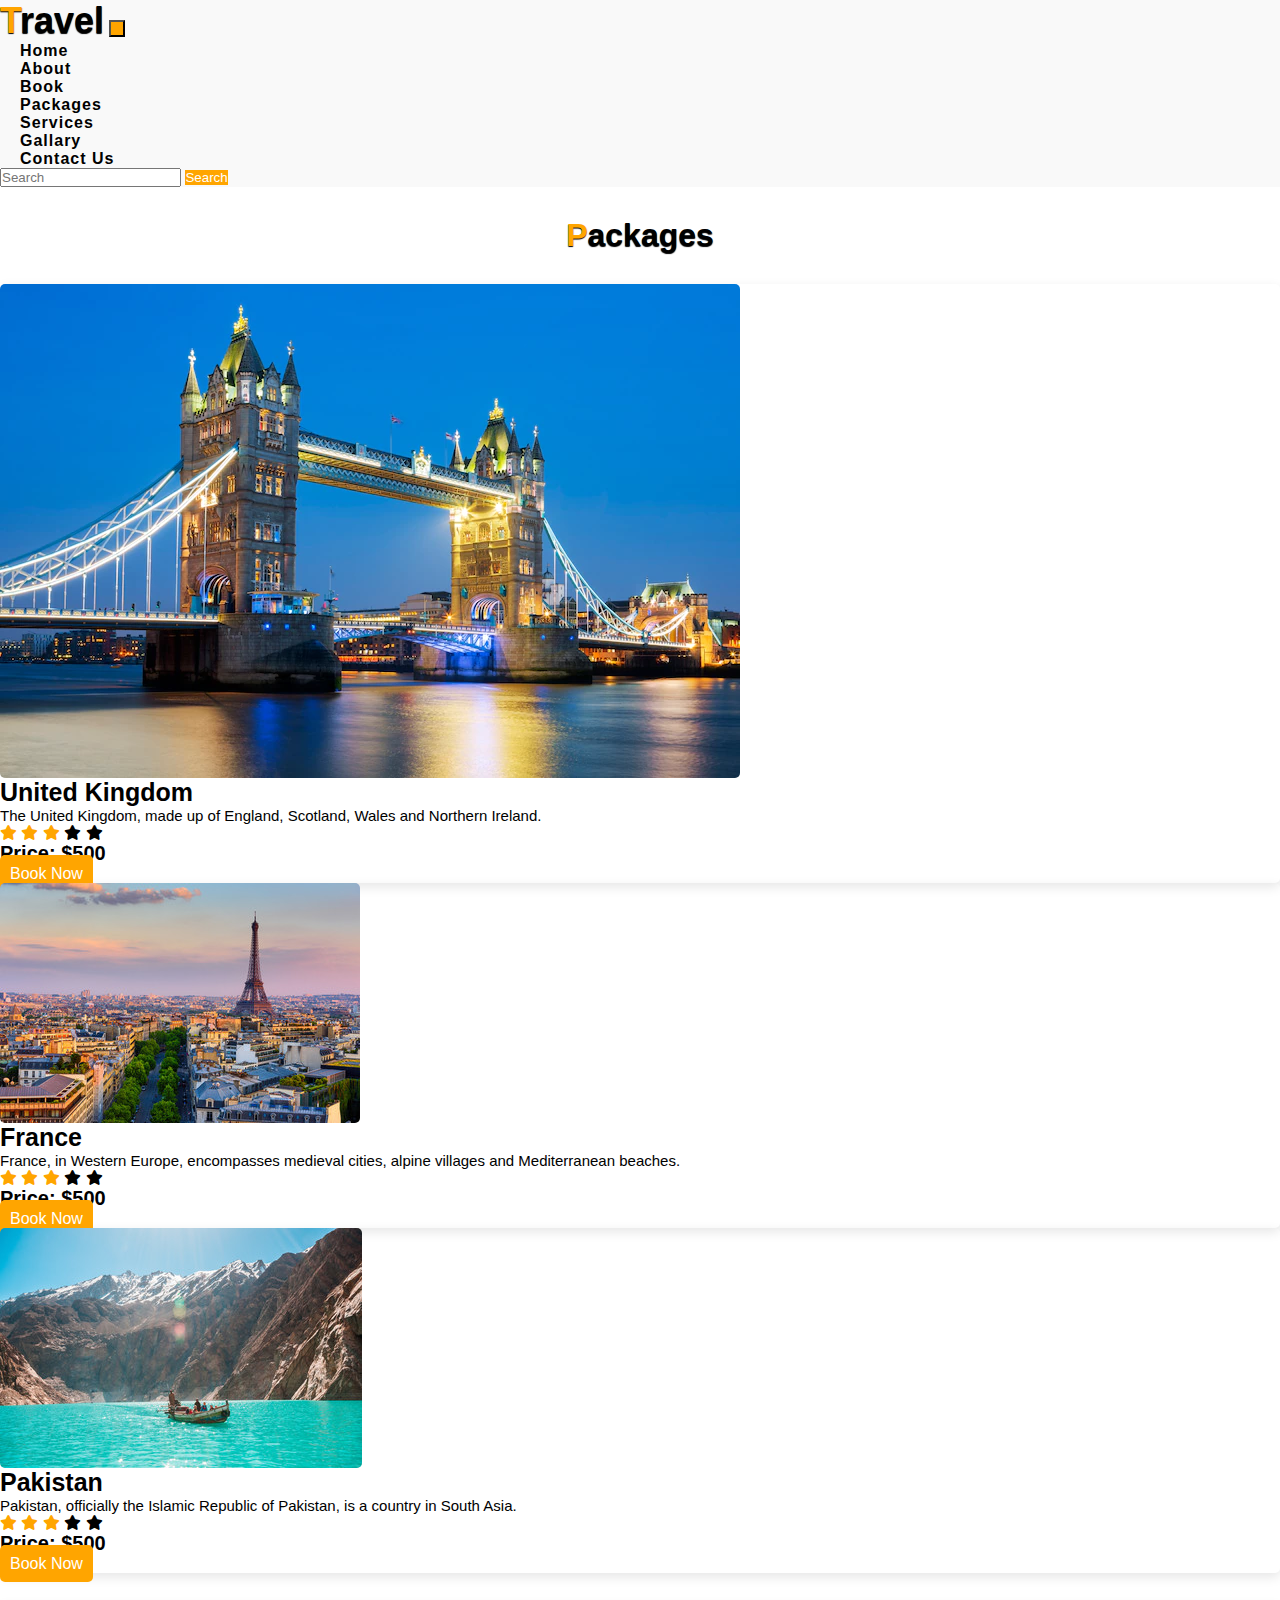
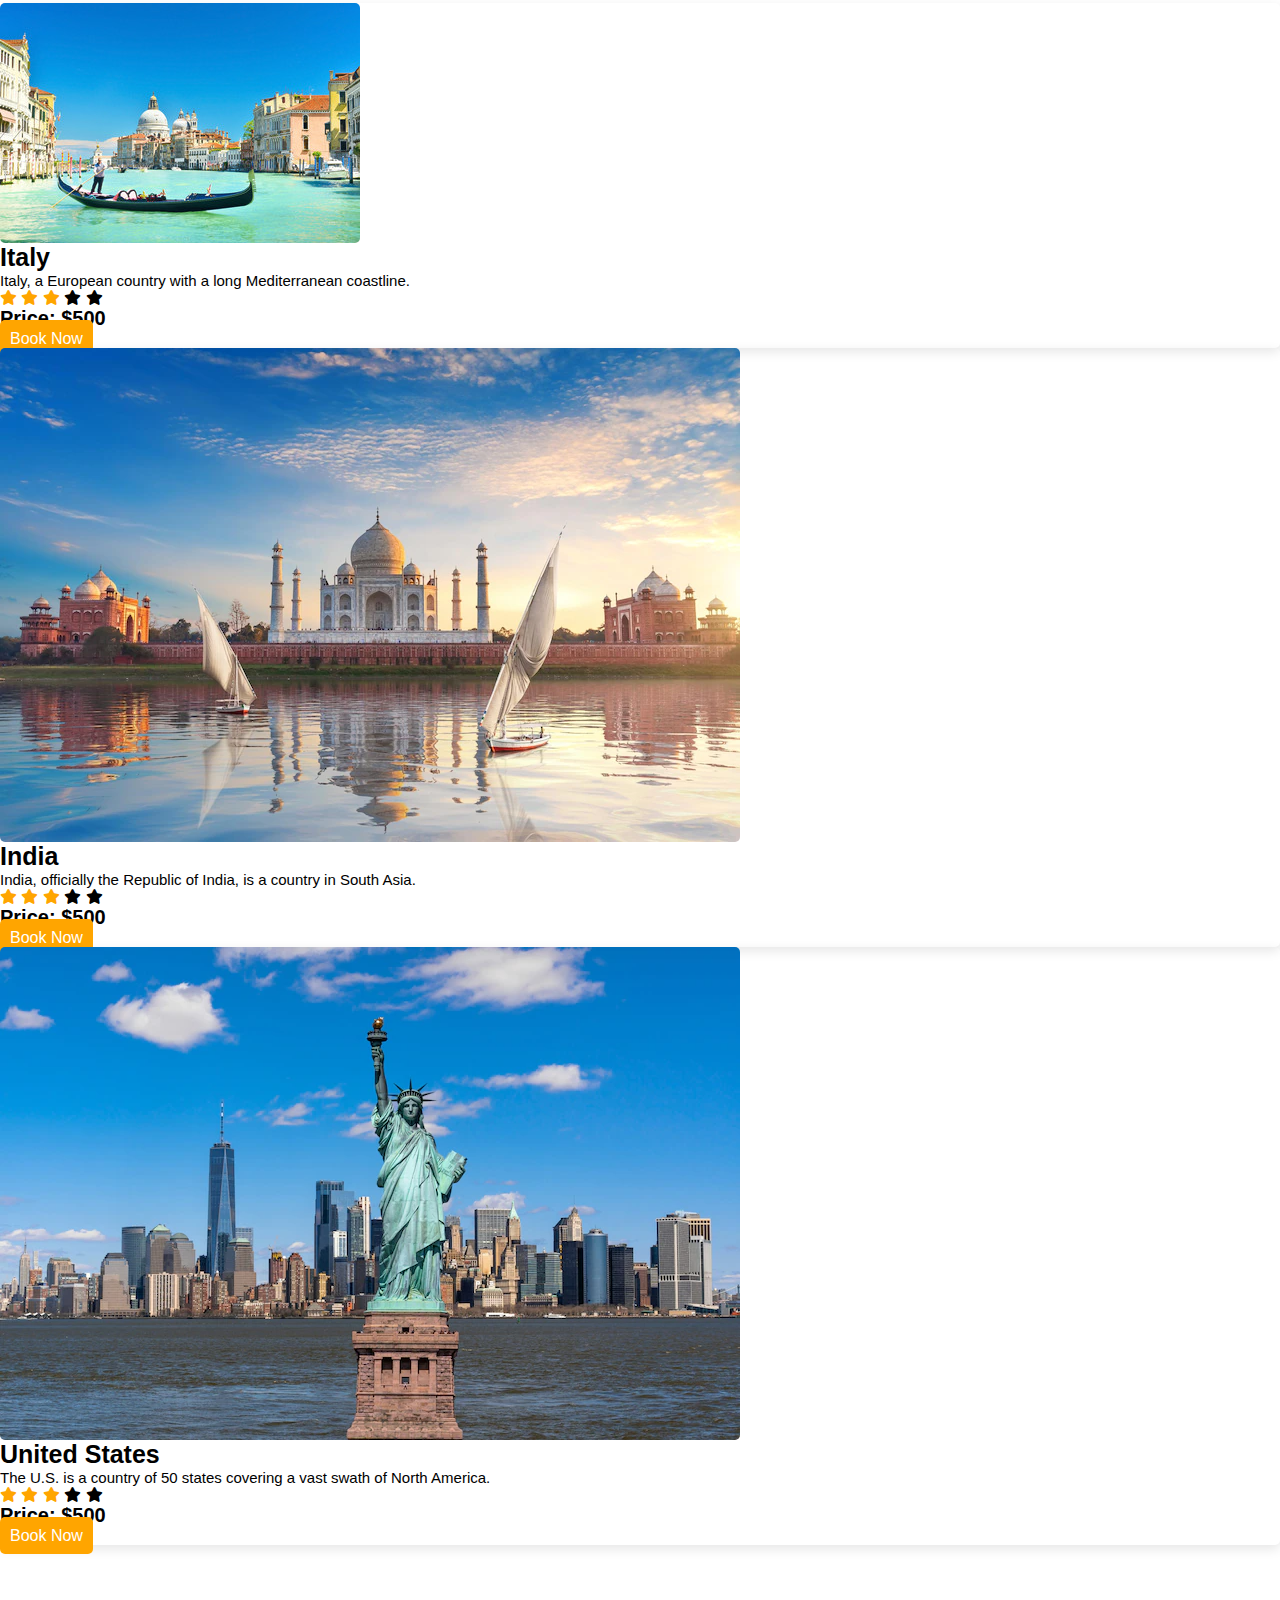
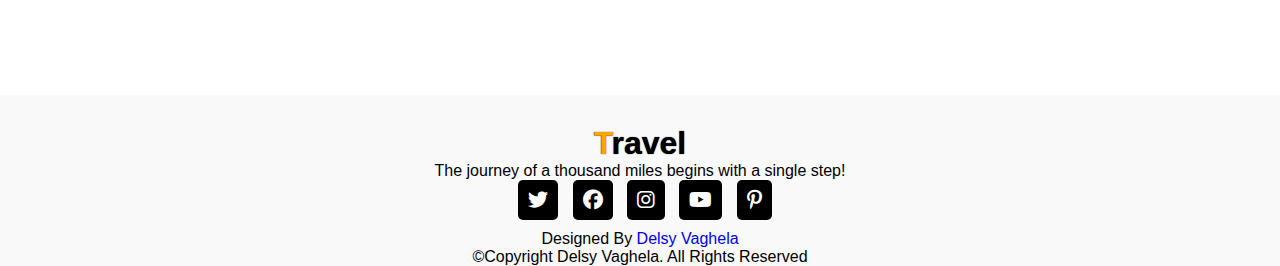
<file: Bootstrap/Travel Tour Website/Packages.html>
<html lang="en">
<head>
    <meta charset="UTF-8">
    <meta http-equiv="X-UA-Compatible" content="IE=edge">
    <meta name="viewport" content="width=device-width, initial-scale=1.0">
    <title>Travel Website</title>

    <link rel="stylesheet" href="style.css">

    <!-- Bootstrap Link -->
    <link href="https://cdn.jsdelivr.net/npm/bootstrap@5.0.2/dist/css/bootstrap.min.css" rel="stylesheet" integrity="sha384-EVSTQN3/azprG1Anm3QDgpJLIm9Nao0Yz1ztcQTwFspd3yD65VohhpuuCOmLASjC" crossorigin="anonymous">
    <!-- Bootstrap Link -->


    <!-- Font Awesome Cdn -->
    <link rel="stylesheet" href="https://cdnjs.cloudflare.com/ajax/libs/font-awesome/6.2.1/css/all.min.css">
    <!-- Font Awesome Cdn -->


    <!-- Google Fonts -->
    <link rel="preconnect" href="https://fonts.googleapis.com">
    <link rel="preconnect" href="https://fonts.gstatic.com" crossorigin>
    <link href="https://fonts.googleapis.com/css2?family=Roboto:wght@500&display=swap" rel="stylesheet">
    <!-- Google Fonts -->
</head>
<body>
    





    <!-- Navbar Start -->
    <nav class="navbar navbar-expand-lg" id="navbar">
        <div class="container">
          <a class="navbar-brand" href="index.html" id="logo"><span>T</span>ravel</a>
          <button class="navbar-toggler" type="button" data-bs-toggle="collapse" data-bs-target="#mynavbar">
            <span><i class="fa-solid fa-bars"></i></span>
          </button>
          <div class="collapse navbar-collapse" id="mynavbar">
            <ul class="navbar-nav me-auto">
                <li class="nav-item">
                  <a class="nav-link active" href="index.html">Home</a>
                </li>
                <li class="nav-item">
                  <a class="nav-link" href="About.html">About</a>
                </li>
                <li class="nav-item">
                    <a class="nav-link" href="Book.html">Book</a>
                  </li>
                <li class="nav-item">
                  <a class="nav-link" href="Packages.html">Packages</a>
                </li>
                <li class="nav-item">
                  <a class="nav-link" href="Services.html">Services</a>
                </li>
                <li class="nav-item">
                  <a class="nav-link" href="Gallary.html">Gallary</a>
                </li>
                <li class="nav-item">
                    <a class="nav-link" href="Contact.html">Contact Us</a>
                  </li>
                
                
               
              </ul>
            <form class="d-flex">
              <input class="form-control me-2" type="text" placeholder="Search">
              <button class="btn btn-primary" type="button">Search</button>
            </form>
          </div>
        </div>
      </nav>
    <!-- Navbar End -->

    <!-- Section Packages Start -->
    <section class="packages" id="packages">
      <div class="container">
        
        <div class="main-txt">
          <h1><span>P</span>ackages</h1>
        </div>

        <div class="row" style="margin-top: 30px;">

          <div class="col-md-4 py-3 py-md-0">

            <div class="card">
              <img src="./images/uk.png" alt="">
              <div class="card-body">
                <h3>United Kingdom</h3>
                <p>The United Kingdom, made up of England, Scotland, Wales and Northern Ireland. </p>
                <div class="star">
                  <i class="fa-solid fa-star checked"></i>
                  <i class="fa-solid fa-star checked"></i>
                  <i class="fa-solid fa-star checked"></i>
                  <i class="fa-solid fa-star "></i>
                  <i class="fa-solid fa-star "></i>
                </div>
                <h6>Price: <strong>$500</strong></h6>
                <a href="#book">Book Now</a>
              </div>
            </div>

          </div>
          <div class="col-md-4 py-3 py-md-0">

            <div class="card">
              <img src="./images/france.png" alt="">
              <div class="card-body">
                <h3>France</h3>
                <p>France, in Western Europe, encompasses medieval cities, alpine villages and Mediterranean beaches.</p>
                <div class="star">
                  <i class="fa-solid fa-star checked"></i>
                  <i class="fa-solid fa-star checked"></i>
                  <i class="fa-solid fa-star checked"></i>
                  <i class="fa-solid fa-star "></i>
                  <i class="fa-solid fa-star "></i>
                </div>
                <h6>Price: <strong>$500</strong></h6>
                <a href="#book">Book Now</a>
              </div>
            </div>

          </div>
          <div class="col-md-4 py-3 py-md-0">

            <div class="card">
              <img src="./images/pakistan.png" alt="">
              <div class="card-body">
                <h3>Pakistan</h3>
                <p>Pakistan, officially the Islamic Republic of Pakistan, is a country in South Asia.</p>
                <div class="star">
                  <i class="fa-solid fa-star checked"></i>
                  <i class="fa-solid fa-star checked"></i>
                  <i class="fa-solid fa-star checked"></i>
                  <i class="fa-solid fa-star "></i>
                  <i class="fa-solid fa-star "></i>
                </div>
                <h6>Price: <strong>$500</strong></h6>
                <a href="#book">Book Now</a>
              </div>
            </div>

          </div>



        </div>



        <div class="row" style="margin-top: 30px;">

          <div class="col-md-4 py-3 py-md-0">

            <div class="card">
              <img src="./images/italy.png" alt="">
              <div class="card-body">
                <h3>Italy</h3>
                <p>Italy, a European country with a long Mediterranean coastline.</p>
                <div class="star">
                  <i class="fa-solid fa-star checked"></i>
                  <i class="fa-solid fa-star checked"></i>
                  <i class="fa-solid fa-star checked"></i>
                  <i class="fa-solid fa-star "></i>
                  <i class="fa-solid fa-star "></i>
                </div>
                <h6>Price: <strong>$500</strong></h6>
                <a href="#book">Book Now</a>
              </div>
            </div>

          </div>
          <div class="col-md-4 py-3 py-md-0">

            <div class="card">
              <img src="./images/india.png" alt="">
              <div class="card-body">
                <h3>India</h3>
                <p>India, officially the Republic of India, is a country in South Asia.</p>
                <div class="star">
                  <i class="fa-solid fa-star checked"></i>
                  <i class="fa-solid fa-star checked"></i>
                  <i class="fa-solid fa-star checked"></i>
                  <i class="fa-solid fa-star "></i>
                  <i class="fa-solid fa-star "></i>
                </div>
                <h6>Price: <strong>$500</strong></h6>
                <a href="#book">Book Now</a>
              </div>
            </div>

          </div>
          <div class="col-md-4 py-3 py-md-0">

            <div class="card">
              <img src="./images/us.png" alt="">
              <div class="card-body">
                <h3>United States</h3>
                <p>The U.S. is a country of 50 states covering a vast swath of North America.</p>
                <div class="star">
                  <i class="fa-solid fa-star checked"></i>
                  <i class="fa-solid fa-star checked"></i>
                  <i class="fa-solid fa-star checked"></i>
                  <i class="fa-solid fa-star "></i>
                  <i class="fa-solid fa-star "></i>
                </div>
                <h6>Price: <strong>$500</strong></h6>
                <a href="#book">Book Now</a>
              </div>
            </div>

          </div>



        </div>


      </div>
    </section>
    <!-- Section Packages End -->

    <!-- Footer Start -->
    <footer id="footer">
      <h1><span>T</span>ravel</h1>
      <p>The journey of a thousand miles begins with a single step!</p>
      <div class="social-links">
        <i class="fa-brands fa-twitter"></i>
        <i class="fa-brands fa-facebook"></i>
        <i class="fa-brands fa-instagram"></i>
        <i class="fa-brands fa-youtube"></i>
        <i class="fa-brands fa-pinterest-p"></i>
      </div>
      <div class="credit">
        <p>Designed By <a href="#">Delsy Vaghela</a></p>
      </div>
      <div class="copyright">
        <p>&copy;Copyright Delsy Vaghela. All Rights Reserved</p>
      </div>
    </footer>
    <!-- Footer End -->







    


    <script src="https://cdn.jsdelivr.net/npm/bootstrap@5.0.2/dist/js/bootstrap.bundle.min.js" integrity="sha384-MrcW6ZMFYlzcLA8Nl+NtUVF0sA7MsXsP1UyJoMp4YLEuNSfAP+JcXn/tWtIaxVXM" crossorigin="anonymous"></script>

</body>
</html>
</file>
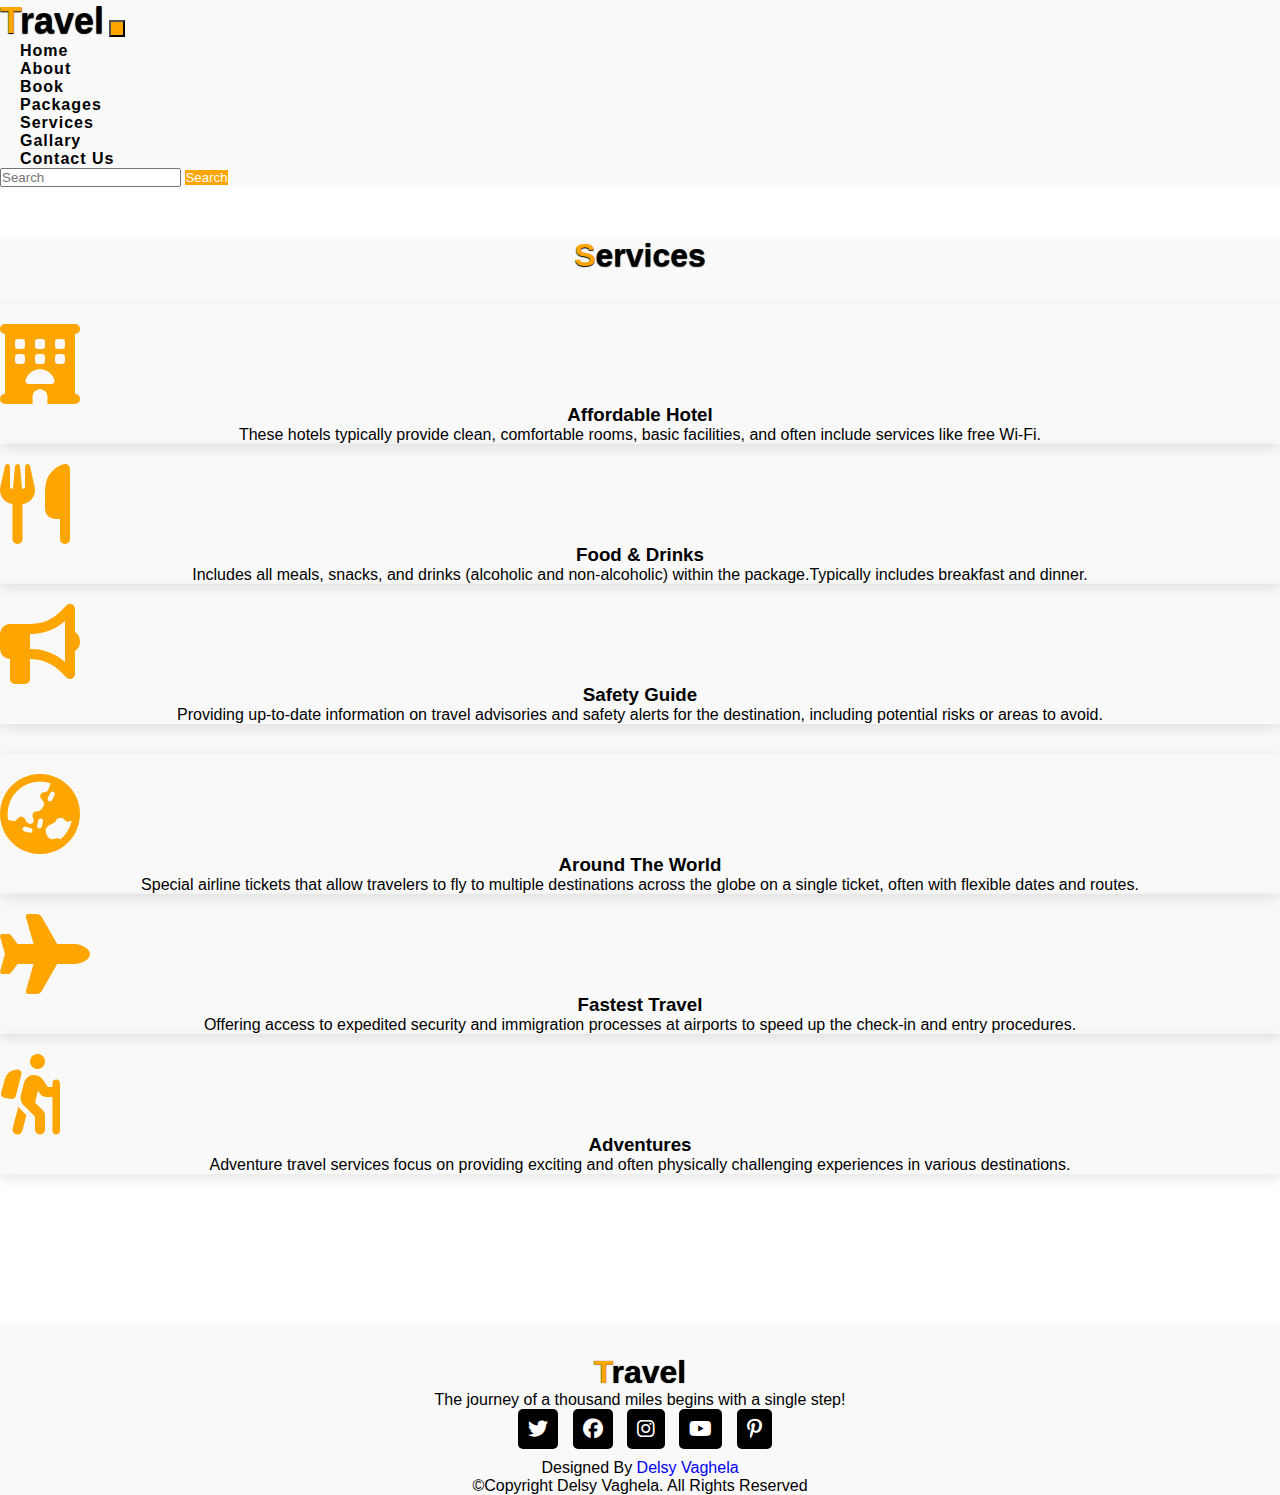
<file: Bootstrap/Travel Tour Website/Services.html>
<html lang="en">
<head>
    <meta charset="UTF-8">
    <meta http-equiv="X-UA-Compatible" content="IE=edge">
    <meta name="viewport" content="width=device-width, initial-scale=1.0">
    <title>Travel Website</title>

    <link rel="stylesheet" href="style.css">

    <!-- Bootstrap Link -->
    <link href="https://cdn.jsdelivr.net/npm/bootstrap@5.0.2/dist/css/bootstrap.min.css" rel="stylesheet" integrity="sha384-EVSTQN3/azprG1Anm3QDgpJLIm9Nao0Yz1ztcQTwFspd3yD65VohhpuuCOmLASjC" crossorigin="anonymous">
    <!-- Bootstrap Link -->


    <!-- Font Awesome Cdn -->
    <link rel="stylesheet" href="https://cdnjs.cloudflare.com/ajax/libs/font-awesome/6.2.1/css/all.min.css">
    <!-- Font Awesome Cdn -->


    <!-- Google Fonts -->
    <link rel="preconnect" href="https://fonts.googleapis.com">
    <link rel="preconnect" href="https://fonts.gstatic.com" crossorigin>
    <link href="https://fonts.googleapis.com/css2?family=Roboto:wght@500&display=swap" rel="stylesheet">
    <!-- Google Fonts -->
</head>
<body>
    





    <!-- Navbar Start -->
    <nav class="navbar navbar-expand-lg" id="navbar">
        <div class="container">
          <a class="navbar-brand" href="index.html" id="logo"><span>T</span>ravel</a>
          <button class="navbar-toggler" type="button" data-bs-toggle="collapse" data-bs-target="#mynavbar">
            <span><i class="fa-solid fa-bars"></i></span>
          </button>
          <div class="collapse navbar-collapse" id="mynavbar">
            <ul class="navbar-nav me-auto">
                <li class="nav-item">
                  <a class="nav-link active" href="index.html">Home</a>
                </li>
                <li class="nav-item">
                  <a class="nav-link" href="About.html">About</a>
                </li>
                <li class="nav-item">
                    <a class="nav-link" href="Book.html">Book</a>
                  </li>
                <li class="nav-item">
                  <a class="nav-link" href="Packages.html">Packages</a>
                </li>
                <li class="nav-item">
                  <a class="nav-link" href="Services.html">Services</a>
                </li>
                <li class="nav-item">
                  <a class="nav-link" href="Gallary.html">Gallary</a>
                </li>
                <li class="nav-item">
                    <a class="nav-link" href="Contact.html">Contact Us</a>
                  </li>
                
                
               
              </ul>
            <form class="d-flex">
              <input class="form-control me-2" type="text" placeholder="Search">
              <button class="btn btn-primary" type="button">Search</button>
            </form>
          </div>
        </div>
      </nav>
    <!-- Navbar End -->

    <!-- Section Services Start -->
    <section class="services" id="services">
      <div class="container">

        <div class="main-txt">
          <h1><span>S</span>ervices</h1>
        </div>

        <div class="row" style="margin-top: 30px;">

          <div class="col-md-4 py-3 py-md-0">

            <div class="card">
              <i class="fas fa-hotel"></i>
              <div class="card-body">
                <h3>Affordable Hotel</h3>
                <p>These hotels typically provide clean, comfortable rooms, basic facilities, and often include services like free Wi-Fi.</p>
              </div>
            </div>

          </div>
          <div class="col-md-4 py-3 py-md-0">

            <div class="card">
              <i class="fas fa-utensils"></i>
              <div class="card-body">
                <h3>Food & Drinks</h3>
                <p>Includes all meals, snacks, and drinks (alcoholic and non-alcoholic) within the package.Typically includes breakfast and dinner.</p>
              </div>
            </div>

          </div>
          <div class="col-md-4 py-3 py-md-0">

            <div class="card">
              <i class="fas fa-bullhorn"></i>
              <div class="card-body">
                <h3>Safety Guide</h3>
                <p>Providing up-to-date information on travel advisories and safety alerts for the destination, including potential risks or areas to avoid.</p>
              </div>
            </div>

          </div>



        </div>


        <div class="row" style="margin-top: 30px;">

          <div class="col-md-4 py-3 py-md-0">

            <div class="card">
              <i class="fas fa-globe-asia"></i>
              <div class="card-body">
                <h3>Around The World</h3>
                <p>Special airline tickets that allow travelers to fly to multiple destinations across the globe on a single ticket, often with flexible dates and routes.</p>
              </div>
            </div>

          </div>
          <div class="col-md-4 py-3 py-md-0">

            <div class="card">
              <i class="fas fa-plane"></i>
              <div class="card-body">
                <h3>Fastest Travel</h3>
                <p>Offering access to expedited security and immigration processes at airports to speed up the check-in and entry procedures.</p>
              </div>
            </div>

          </div>
          <div class="col-md-4 py-3 py-md-0">

            <div class="card">
              <i class="fas fa-hiking"></i>
              <div class="card-body">
                <h3>Adventures</h3>
                <p>Adventure travel services focus on providing exciting and often physically challenging experiences in various destinations.</p>
              </div>
            </div>

          </div>



        </div>

      </div>
    </section>
    <!-- Section Services End -->




 
    <!-- Footer Start -->
    <footer id="footer">
      <h1><span>T</span>ravel</h1>
      <p>The journey of a thousand miles begins with a single step!</p>
      <div class="social-links">
        <i class="fa-brands fa-twitter"></i>
        <i class="fa-brands fa-facebook"></i>
        <i class="fa-brands fa-instagram"></i>
        <i class="fa-brands fa-youtube"></i>
        <i class="fa-brands fa-pinterest-p"></i>
      </div>
      <div class="credit">
        <p>Designed By <a href="#">Delsy Vaghela</a></p>
      </div>
      <div class="copyright">
        <p>&copy;Copyright Delsy Vaghela. All Rights Reserved</p>
      </div>
    </footer>
    <!-- Footer End -->







    


    <script src="https://cdn.jsdelivr.net/npm/bootstrap@5.0.2/dist/js/bootstrap.bundle.min.js" integrity="sha384-MrcW6ZMFYlzcLA8Nl+NtUVF0sA7MsXsP1UyJoMp4YLEuNSfAP+JcXn/tWtIaxVXM" crossorigin="anonymous"></script>

</body>
</html>
</file>
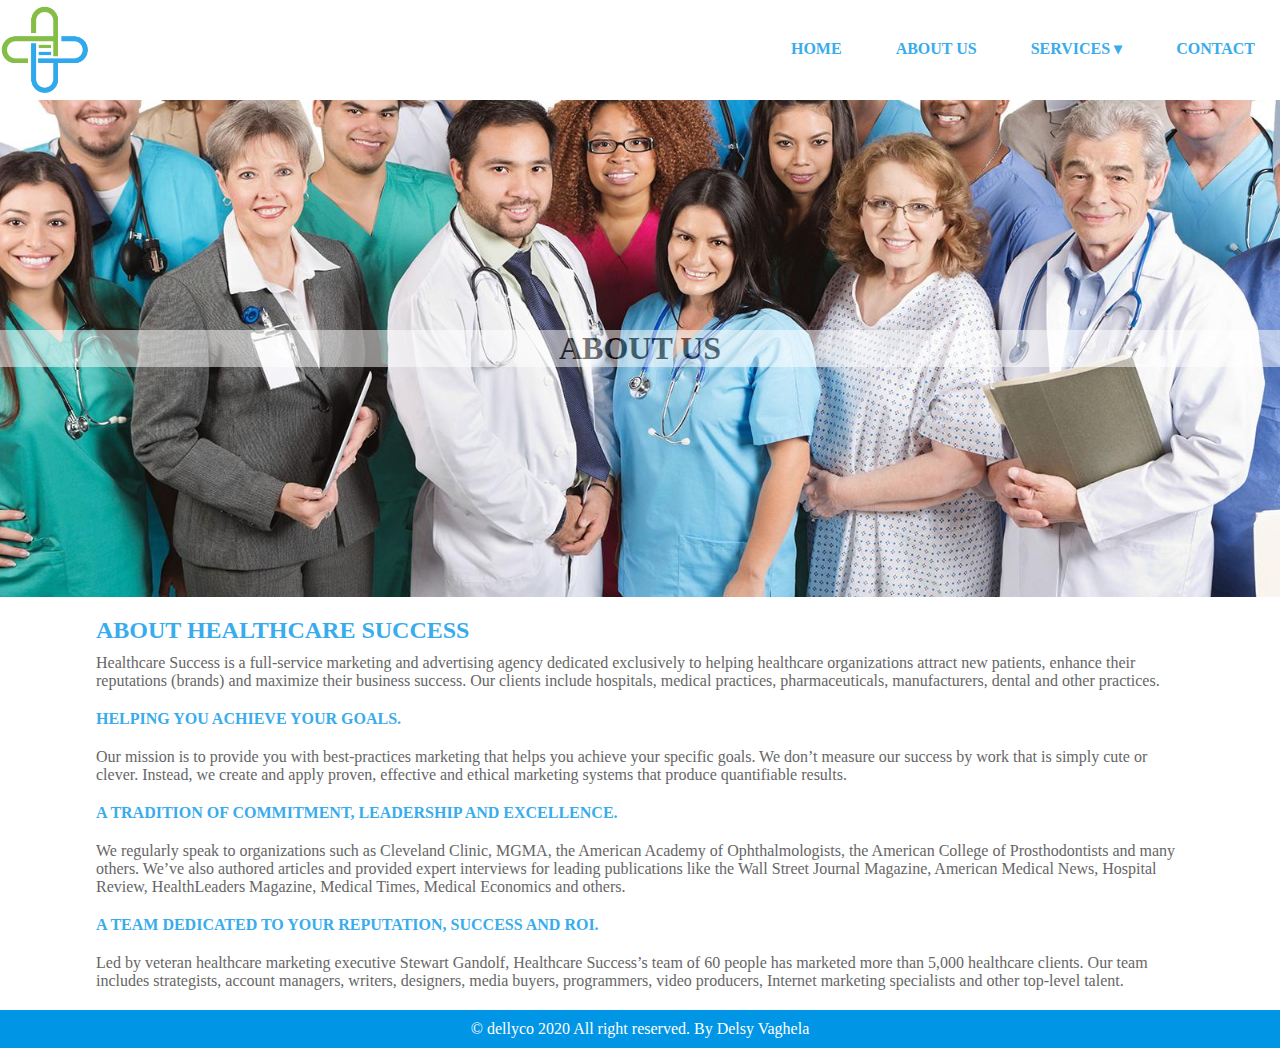
<file: hospital/hospital/aboutus.html>
<!DOCTYPE html>
<html>
  <head>
    <title>WE CARE FOR YOUR HEALTH</title>
    <link rel="stylesheet" type="text/css" href="css/style.css" />
  </head>
  <body>
    <div class="wrapper">
      <header class="header">
        <div class="main">
          <div class="logo">
            <img src="images/logo-medial.png" />
          </div>

          <div class="menu">
            <ul>
              <li><a href="index.html">Home</a></li>
              <li><a href="aboutus.html">About us</a></li>
              <li>
                <a href="#">Services &#9662;</a>
                <ul class="dropdown">
                  <li><a href="#">Breast Cancer Types</a></li>
                  <li><a href="#">Medicare Eligibility</a></li>
                  <li><a href="#">Medicaid Eligibility</a></li>
                </ul>
              </li>
              <li><a href="contact.html">Contact</a></li>
            </ul>
          </div>
        </div>
      </header>
      <div class="page-title">
        <div class="img-about">
        <div class="title-sub">
          <h1>ABOUT US</h1>
        </div>
      </div>
      </div>
      <!-- <div class="title">
        asf
      </div> -->
      <div class="about">
        
            <h2> About Healthcare Success</h2>
            Healthcare Success is a full-service marketing and advertising agency dedicated exclusively to helping healthcare organizations attract new patients, enhance their reputations (brands) and maximize their business success. Our clients include hospitals, medical practices, pharmaceuticals, manufacturers, dental and other practices.
            
           <h4> Helping you achieve your goals.</h4>
            Our mission is to provide you with best-practices marketing that helps you achieve your specific goals. We don’t measure our success by work that is simply cute or clever. Instead, we create and apply proven, effective and ethical marketing systems that produce quantifiable results.
            
            <h4>A tradition of commitment, leadership and excellence.</h4>
            We regularly speak to organizations such as Cleveland Clinic, MGMA, the American Academy of Ophthalmologists, the American College of Prosthodontists and many others. We’ve also authored articles and provided expert interviews for leading publications like the Wall Street Journal Magazine, American Medical News, Hospital Review, HealthLeaders Magazine, Medical Times, Medical Economics and others.
            
           <h4> A team dedicated to your reputation, success and ROI.</h4>
            Led by veteran healthcare marketing executive Stewart Gandolf, Healthcare Success’s team of 60 people has marketed more than 5,000 healthcare clients. Our team includes strategists, account managers, writers, designers, media buyers, programmers, video producers, Internet marketing specialists and other top-level talent.  </div>
        
    </div>
    <footer> 
      © dellyco 2020 All right reserved. By Delsy Vaghela
    </footer>
  </body>
</html>
</file>
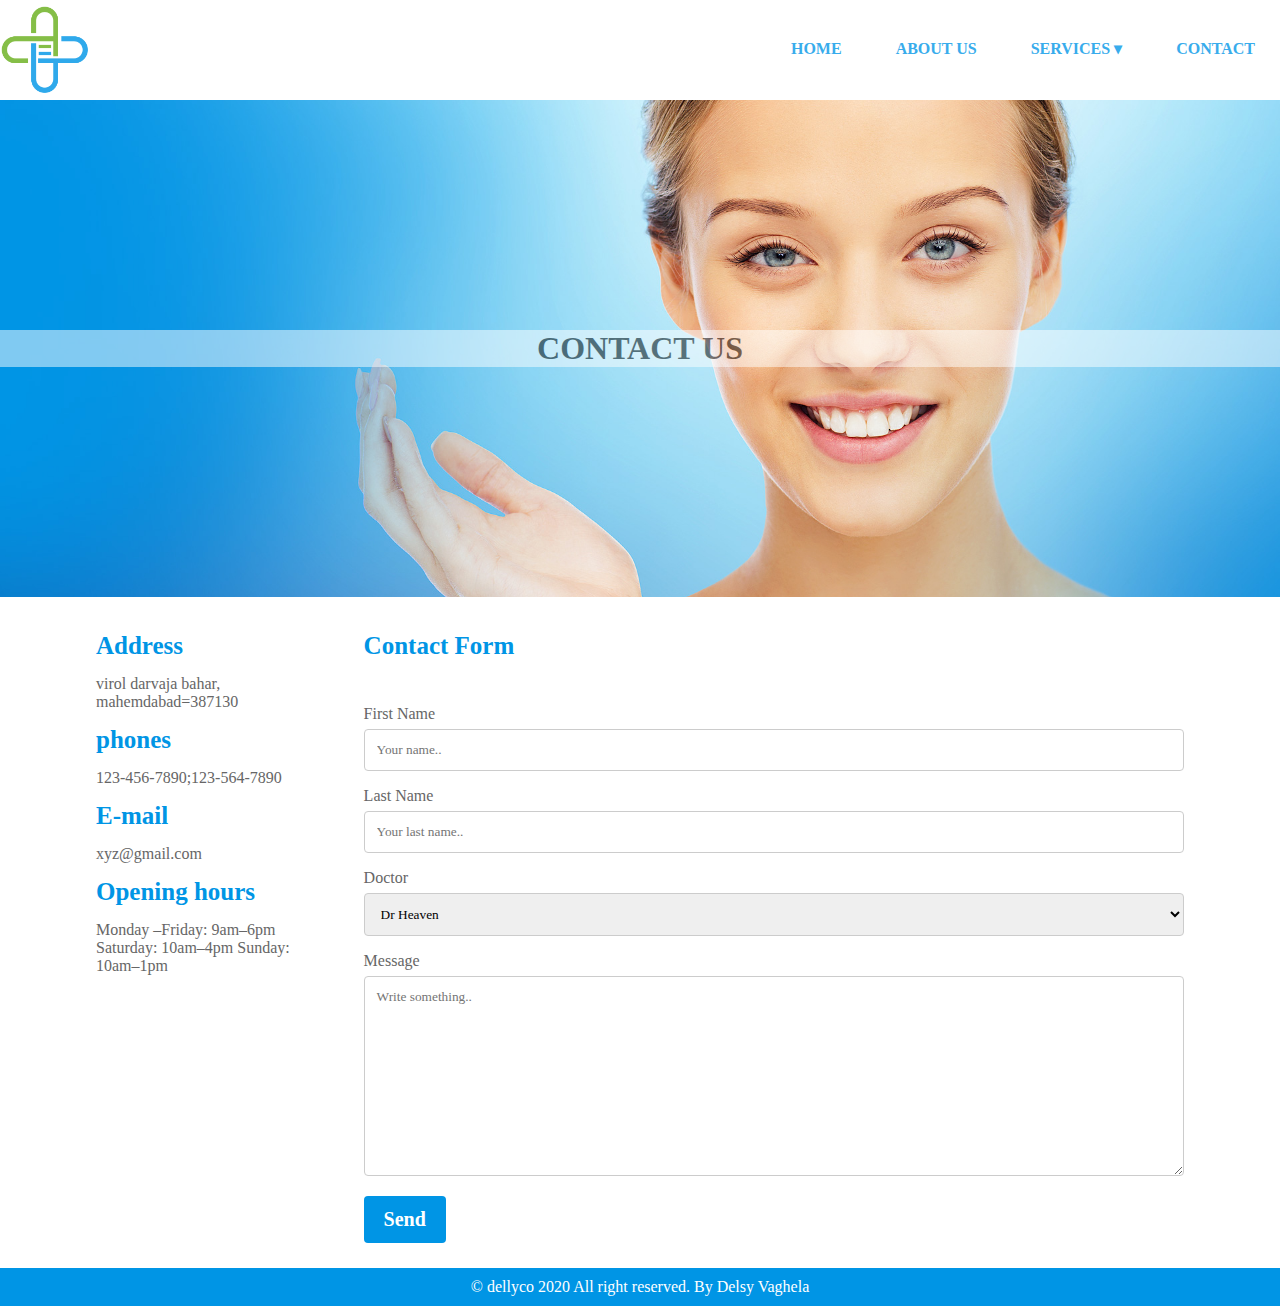
<file: hospital/hospital/contact.html>
<!DOCTYPE html>
<html>
  <head>
    <title>WE CARE FOR YOUR HEALTH</title>
    <link rel="stylesheet" type="text/css" href="css/style.css" />
  </head>
  <body>
    <div class="wrapper">
      <header class="header">
        <div class="main">
          <div class="logo">
            <img src="images/logo-medial.png" />
          </div>

          <div class="menu">
            <ul>
              <li><a href="index.html">Home</a></li>
              <li><a href="aboutus.html">About us</a></li>
              <li>
                <a href="#">Services &#9662;</a>
                <ul class="dropdown">
                  <li><a href="#">Breast Cancer Types</a></li>
                  <li><a href="#">Medicare Eligibility</a></li>
                  <li><a href="#">Medicaid Eligibility</a></li>
                </ul>
              </li>
              <li><a href="contact.html">Contact</a></li>
            </ul>
          </div>
        </div>
      </header>
      <div class="page-title">
        <div class="img-contact">
        <div class="title-sub">
          <h1>CONTACT US</h1>
        </div>
      </div>
      </div>
      <div class="contact"> 
        <div class="contact-section">
          <div class="addr">
            Address

          </div >
          <div class="arr">
            virol darvaja bahar,
            mahemdabad=387130
          </div>
          <div class="addr">
           phones

          </div >
          <div class="arr">
            123-456-7890;123-564-7890
          </div>
          <div class="addr">
            E-mail

           </div >
           <div class="arr">
            xyz@gmail.com
           </div>
           <div class="addr">
            Opening hours

          </div >
          <div class="arr">
            Monday –Friday: 9am–6pm

Saturday: 10am–4pm

Sunday: 10am–1pm
          </div>
        </div>
        <div class="form-section">
          <div class="cont-frm">
            Contact Form
          </div>
          <form action="/action_page.php">
            <label for="fname">First Name</label>
            <input type="text" id="fname" name="firstname" placeholder="Your name..">
        
            <label for="lname">Last Name</label>
            <input type="text" id="lname" name="lastname" placeholder="Your last name..">
        
            <label for="doctor">Doctor</label>
            <select id="doctor" name="doctor">
                <option value=" dr heaven"> Dr Heaven</option>
                <option value="dr neel">Dr Neel</option>
                <option value=" dr rony">Dr Rony</option>
            </select>
        
            <label for="message">Message</label>
            <textarea id="message" name="message" placeholder="Write something.." style="height:200px"></textarea>
        
            <input type="submit" value="Send">
          </form>
        </div>
      </div>
      
      <!-- <div class="title">
        asf
      </div> -->
      <footer> 
        © dellyco 2020 All right reserved. By Delsy Vaghela
      </footer>
      
    </div>
   
  </body>
</html>
</file>
<file: Bootstrap/Travel Tour Website/style.css>
*{
    margin: 0;
    padding: 0;
    box-sizing: border-box;
    text-decoration: none;
    list-style: none;
    scroll-behavior: smooth;
    font-family: 'Lato', sans-serif;
}

/* Navbar Start */
#navbar{
    background: #f9f9f9;
}
#logo{
    font-size: 36px;
    font-weight: 550;
    color: black;
    text-shadow: 0px 1px 1px black;
    margin-bottom: 5px;
}
#logo span{
    color: #ffa500;
}
.navbar-toggler span{
    color: #ffa500;
}
.navbar-nav{
    margin-left: 20px;
}
.nav-item .nav-link{
    font-size: 16px;
    font-weight: 550;
    color: black;
    letter-spacing: 1px;
    border-radius: 3px;
    transition: 0.5s ease;
}
.nav-item .nav-link:hover{
    background: #ffa500;
    color: white;
}
#navbar form button{
    background: orange;
    color: white;
    border: none;
}
/* Navbar End */

/* Home Section Start */
.home{
    width: 100%;
    height: 90vh;
    background-image: linear-gradient(rgba(0,0,0,0.3),rgba(0,0,0,0.2)), url(./images/background\ img.png);
    background-repeat: no-repeat;
    background-size: cover;
}
.home .content{
    text-align: center;
    padding-top: 200px;
}
.home .content h5{
    color: white;
    font-size: 38px;
    font-weight: 550;
    text-shadow: 0px 1px 1px black;
}
.home .content h1{
    color: white;
    font-size: 70px;
    font-weight: 550;
    text-shadow: 0px 1px 1px black;
    margin-top: 5px;
}
.changecontent::after{
    content: ' ';
    color: #ffa500;
    text-shadow: 0px 1px 1px black;
    animation: changetext 10s infinite linear;
}
@keyframes changetext{
    0%{content: "France";}
    10%{content: "Spain";}
    20%{content: "United States";}
    30%{content: "China";}
    40%{content: "India";}
    50%{content: "Pakistan";}
    60%{content: "Italy";}
    70%{content: "Turkey";}
    80%{content: "Mexico";}
    90%{content: "Germany";}
    100%{content: "United kingdom";}
} 
.home .content p{
    color: white;
    font-size: 15px;
    font-weight: 600;
    text-shadow: 0px 1px 1px black;
    margin-bottom: 30px;
    margin-top: 5px;
}
.home .content a{
    padding: 10px;
    background: white;
    color: black;
    letter-spacing: 2px;
    font-weight: 550;
    border-radius: 5px;
    text-decoration: none;
    transition: 0.5s;
}
.home .content a:hover{
    background: #ffa500;
    color: white;
}
@media (max-width:850px){
    .home{
        background-position: 50%;
    }
}
@media (max-width:450px){
    .home .content h5{
        font-size: 25px;
    }
    .home .content h1{
        font-size: 38px;
    }
    .home .content p{
        font-size: 13px;
    }
}
/* Home Section End */

/* Section Book Start */
.book{
    background: #f9f9f9;
    padding: 50px;
}
.main-text h1{
    text-align: center;
    text-shadow: 0px 1px 1px black;
    font-weight: 600;
}
.main-text h1 span{
    color: #ffa500;
}
.book .card{
    border-radius: 10px;
    box-shadow: 0px 5px 5px -6px black;
}
.book .row{
    margin-top: 30px;
}
.book form input{
    padding: 10px;
    color: black;
    border: none;
    outline: none;
    font-size: 15px;
    border-radius: 10px;
    box-shadow: 0px 5px 5px -6px black;
}
.book form textarea{
    border: none;
    border-radius: 10px;
    resize: none;
    box-shadow: 0px 5px 5px -6px black;
    height: 200px;
}
.book .submit{
    width: 160px;
    font-size: 16px;
    font-weight: 550;
    background: #ffa500;
    color: white;
    margin-top: 10px;
    transition: 0.5s;
}
.book .submit:hover{
    width: 170px;
}
@media (max-width:765px){
    .book{
        padding: 0;
    }
    .main-text h1{
        padding: 20px;
    }
}
/* Section Book End */





/* Section Packages Start */
.main-txt h1{
    text-align: center;
    margin-top: 30px;
    font-weight: 600;
    text-shadow: 0px 1px 1px black;
}
.main-txt h1 span{
    color: #ffa500;
}
.packages .card{
    border-radius: 5px;
    border: none;
    box-shadow: rgba(0,0,0,0.1) 0px 4px 12px;
}
.packages .card img{
    border-radius: 5px;
}
.packages .card .card-body{
    background: transparent;
}
.packages .card .card-body h3{
    font-size: 25px;
    font-weight: 600;
}
.packages .card .card-body p{
    font-size: 15px;
}
.checked{
    color: #ffa500;
}
.star i{
    font-size: 15px;
}
.packages .card .card-body h6{
    font-size: 20px;
}
.packages .card .card-body a{
    padding: 10px;
    text-decoration: none;
    background: #ffa500;
    color: white;
    border-radius: 5px;
}
/* Section Packages End */




/* Section Services Start */
.services{
    background: #f9f9f9;
    margin-top: 50px;
}
.services .card{
    box-shadow: rgba(0,0,0,0.1) 0px 4px 12px;
    border: none;
    cursor: pointer;
}
.services .card i{
    font-size: 80px;
    text-align: center;
    color: #ffa500;
    margin-top: 20px;
}
.services .card .card-body h3{
    font-weight: 600;
}
.services .card .card-body{
    text-align: center;
}
/* Section Services End */





/* Section Gallary Start */
.gallary{
    margin-top: 50px;
}
.gallary .card{
    border-radius: 10px;
    box-shadow: rgba(0,0,0,0.1) 0px 4px 12px;
    cursor: pointer;
}
.gallary .card img{
    border-radius: 10px;
    transition: 0.5s;
}
.gallary .card img:hover{
    transform: scale(1.1);
}
/* Section Gallary End */




/* About Start */
.about{
    padding: 50px;
    margin-top: 50px;
    background: #f9f9f9;
}
.about .card{
    border-radius: 10px;
}
.about .card img{
    border-radius: 10px;
}
.about h2{
    font-weight: 600;
    letter-spacing: 1px;
}
.about p{
    font-weight: 500;
}
#about-btn{
    width: 150px;
    height: 38px;
    border: none;
    border-radius: 5px;
    background: #ffa500;
    color: white;
    letter-spacing: 2px;
    font-weight: 550;
    transition: 0.5s ease;
    cursor: pointer;
}
#about-btn:hover{
    width: 170px;
}
@media (max-width:765px){
    .about{
        padding: 0;
    }
}
/* About End */




/* Footer Start */
#footer{
    width: 100%;
    margin-top: 150px;
    text-align: center;
    background: #f9f9f9;
}
#footer h1{
    font-weight: 600;
    padding-top: 30px;
    text-shadow: 0px 0px 1px black;
}
#footer h1 span{
    color: #ffa500;
}
.social-links i{
    padding: 10px;
    border-radius: 5px;
    font-size: 20px;
    background: black;
    color: white;
    margin-left: 10px;
    margin-bottom: 10px;
    transition: 0.5s ease;
    cursor: pointer;
}
.social-links i:hover{
    background: #ffa500;
}
/* Footer End */

/* contact */

button {
    background:#ffa500;
}
</file>
<file: hospital/hospital/css/style.css>
*{
    margin: 0;
    padding: 0;
    font-family: century gothic;
}
body{
    font-family: Arial, Helvetica, sans-serif;
    color:#666;
}
.wrapper{
    margin: auto 0;
    width: 100%;
}
.dropdown {
    position: relative;
    display: inline-block;
  }
  
  .dropdown-content {
    display: none;
    position: absolute;
    background-color: #f9f9f9;
    min-width: 160px;
    box-shadow: 0px 8px 16px 0px rgba(0,0,0,0.2);
    padding: 12px 16px;
    z-index: 1;
  }
  
  .dropdown:hover .dropdown-content {
    display: block;
  }
/* header{
    height: 100vh;
} */
header .header{
    
   
    height: 100vh;
    background-size: cover;
    background-position: center;

}
header .main {
   
    display: block;
    height: 100px;
    background-color: rgba(255, 255, 255, 0.9);
}
.slider{
    height: 100vh;
    background-image: url(../images/homepage.jpg);
    background-size: cover;
    background-position: center;

}
/* .page-title{
    height: 50vh;
} */
.page-title{
   
    text-align: center;
    color: white;
    
}
.page-title h1{
    background-color: #fff;
    opacity: 0.5;
    color:#000;
}
.title-sub{
    padding: 230px 0;
}
/* ul{
    float: right;
    list-style-type: none;
    margin-top: 39px;
    font-weight: bold;
}
ul li{
    display: inline-block;
}
ul li a{
    text-decoration: none;
    
    padding: 5px 20px;
    border: 1px solid transparent;
    transition: 0.6s ease;
    z-index: 99999;
    color:#38ACEC;

}
ul li a:hover{
       background-color: lightblue;

} */
.main .logo{
    float: left;
}
.logo img{
    float: left;
    width: 90px;
    height: auto;
    padding: 5px 0;
}
.menu {
    float: right;
    margin-top: 30px;
}
.title{
    position: absolute;
    top: 70%;
    left: 50%;
    transform: translate(-50%,-50%);
}
.title h1{
    color: #38ACEC;;
    font-size: 40px;
    
}
ul{
    padding: 0;
    list-style: none;
    
}
ul li{
    display: inline-block;
    position: relative;
    line-height: 21px;
    text-align: right;
}
ul li a{
    display: block;
    padding: 8px 25px;
    color: #38ACEC;
    text-decoration: none;
    font-weight: bold;
    text-transform: uppercase;
}
ul li a:hover{
    color: #fff;
    background: #38ACEC;
}
ul li ul.dropdown{
    min-width: 100%; /* Set width of the dropdown */
    background: #fff;
    display: none;
    position: absolute;
    z-index: 999;
    left: 0;
}
ul li:hover ul.dropdown{
    display: block; /* Display the dropdown */
}
ul li ul.dropdown li{
    display: block;
    white-space: nowrap;
    text-align: left;
}
.box-center{
    margin: 5% 15%;
    text-align: center;
}
.Row {
    display: table;
    width: 100%; /*Optional*/
    table-layout: fixed; /*Optional*/
    border-spacing: 10px; /*Optional*/
}
.Column {
    display: table-cell;
    
}
h3 {
    color:#38ACEC;
    text-transform: uppercase;
    margin-bottom: 10px;
}
h2 {
    color:#38ACEC;
    text-transform: uppercase;
    margin-bottom: 10px;
    text-align: left;
    font-weight: 700;
}
h4 {
    color:#38ACEC;
    text-transform: uppercase;
    /* margin-bottom: 10px; */
    text-align: left;
    padding: 20px 0px;
}
body {
    font-family: Arial, Helvetica, sans-serif;
    margin: 0;
  }
  
  html {
    box-sizing: border-box;
  }
  
  *, *:before, *:after {
    box-sizing: inherit;
  }
  
  .column {
    float: left;
    width: 33.3%;
    margin-bottom: 16px;
    padding: 0 8px;
  }
  
  .card {
    box-shadow: 0 4px 8px 0 rgba(0, 0, 0, 0.2);
    margin: 8px;
  }
  
  .about-section {
    padding: 50px;
    text-align: center;
    background-color: red;
    color: black;
  }
  
  .container {
    padding: 0 16px;
  }
  
  .container::after, .row::after {
    content: "";
    clear: both;
    display: table;
  }
  
  .title {
    color: red;
  }
  
  .button {
    border: none;
    outline: 0;
    display: inline-block;
    padding: 8px;
    color: white;
    background-color: #000;
    text-align: center;
    cursor: pointer;
    width: 100%;
  }
  
  .button:hover {
    background-color: #555;
  }
  
  @media screen and (max-width: 650px) {
    .column {
      width: 100%;
      display: block;
    }
  }


  .about {
    width: 85%;
    margin: auto;
    padding: 20px 0px;
  }
  h4 {
    color:#38ACEC;
    text-transform: uppercase;
    /* margin-bottom: 10px; */
    text-align: left;
    padding: 20px 0px;
}
.img-about {
    background-image: url(../images/about.jpg);
    background-position: center; 
  background-repeat: no-repeat; /* Do not repeat the image */
  background-size: cover; 
}
.img-contact {
  background-image: url(../images/slider-02.jpg);
  background-position: center; 
background-repeat: no-repeat; /* Do not repeat the image */
background-size: cover; 
}

input[type=text], select, textarea {
    width: 100%;
    padding: 12px;
    border: 1px solid #ccc;
    border-radius: 4px;
    box-sizing: border-box;
    margin-top: 6px;
    margin-bottom: 16px;
    resize: vertical;
  }
  
  input[type=submit] {
    background-color: #0095e5;
    color:white;
    padding: 12px 20px;
    border: none;
    border-radius: 4px;
    cursor: pointer;
    font-size: 20px;
    font-weight: 900;
  }
  
  input[type=send]:hover {
    background-color: #0095e5;
  }
  
  .container {
    border-radius: 5px;
    background-color: #f2f2f2;
    padding: 20px;
  }
  
  .contact {
    width: 85%;
    margin: auto;
    padding: 20px 0px;
  }
.form-section{
   width:80%; height:auto ;float:right;
   padding-left: 50px;
   padding-bottom: 25px;
}
.contact-section{
     
    width:20%; height:auto;
    float:left;
}
.addr{
  color: #0095e5;
  font-size: 25px;
  font-weight: 600;
  padding: 15px 0px;
}
.cont-frm{
  padding:15px 0px 45px 0px ;
  color: #0095e5;
  font-size: 25px;
  font-weight: 600;
}
footer{
  text-align: center;
  background-color: #0095e5;
  padding: 10px;
  color: white;
  clear: both;
  
}
</file>
